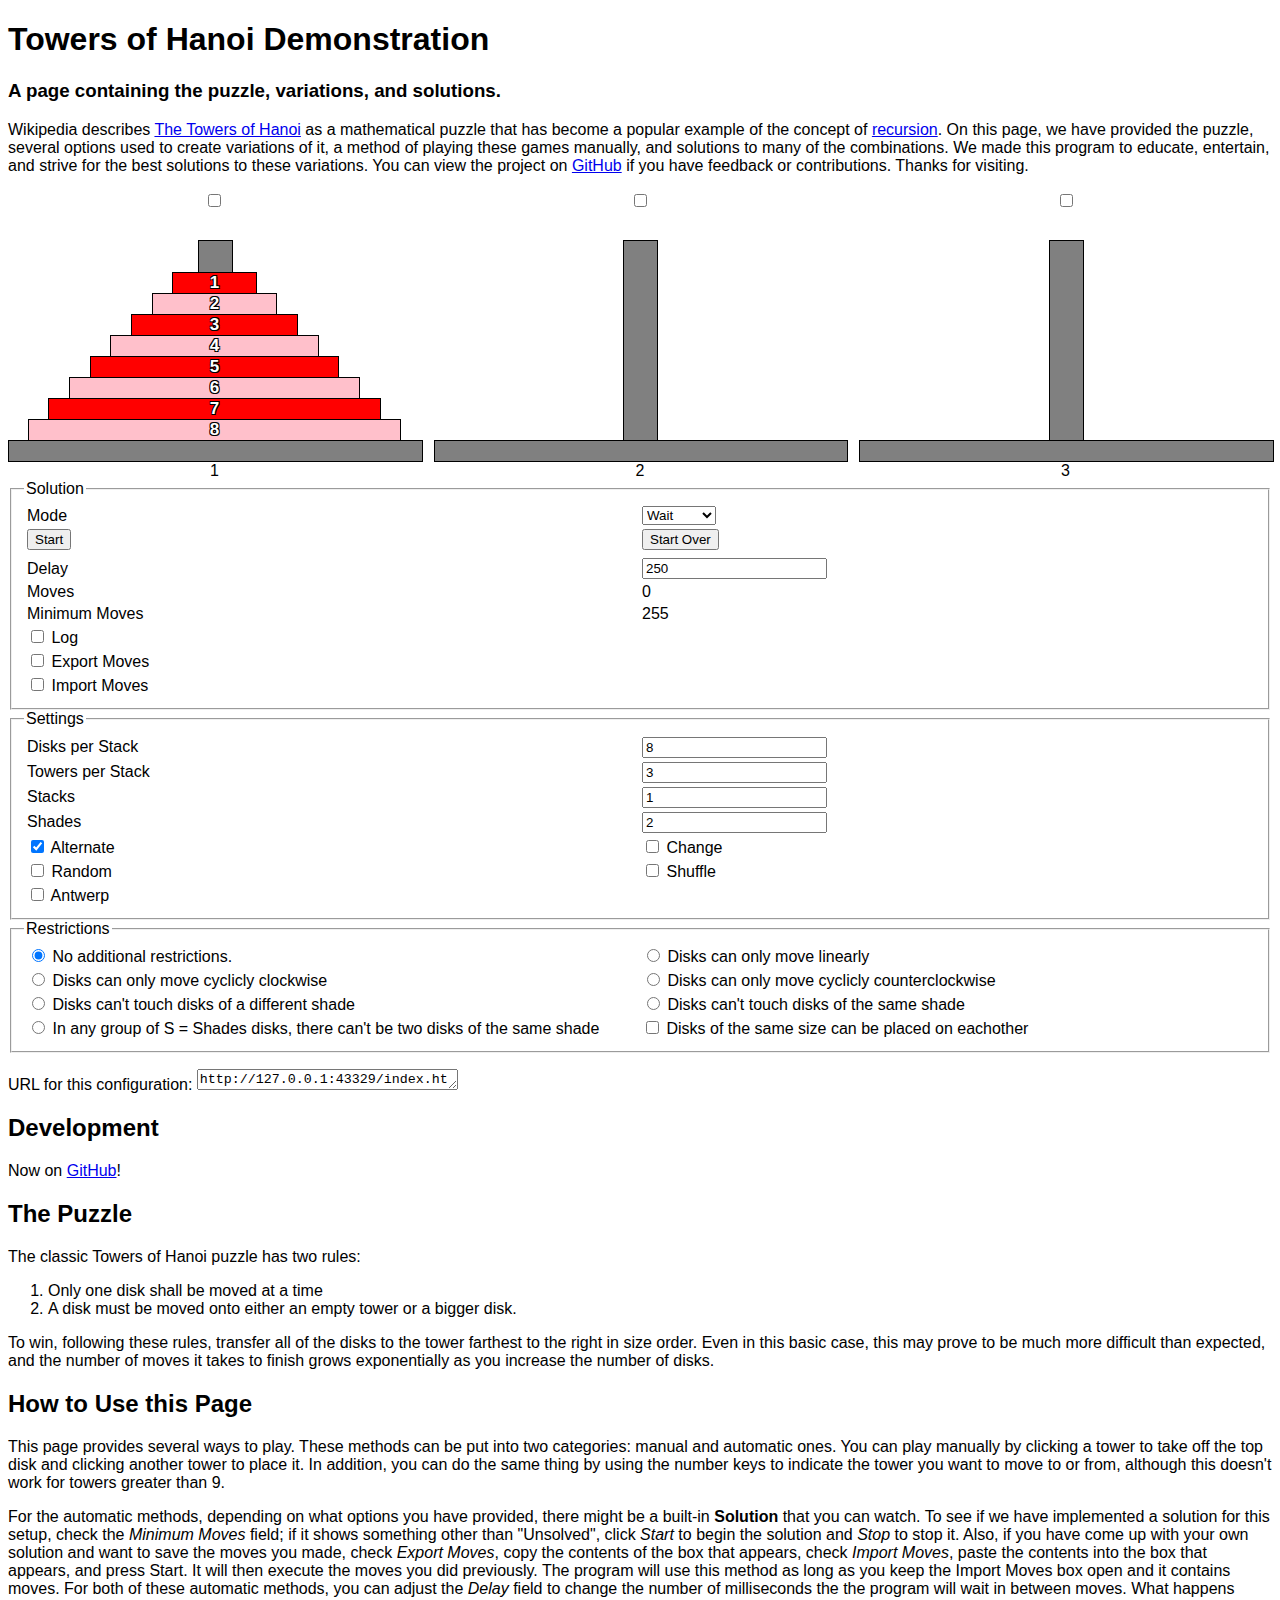
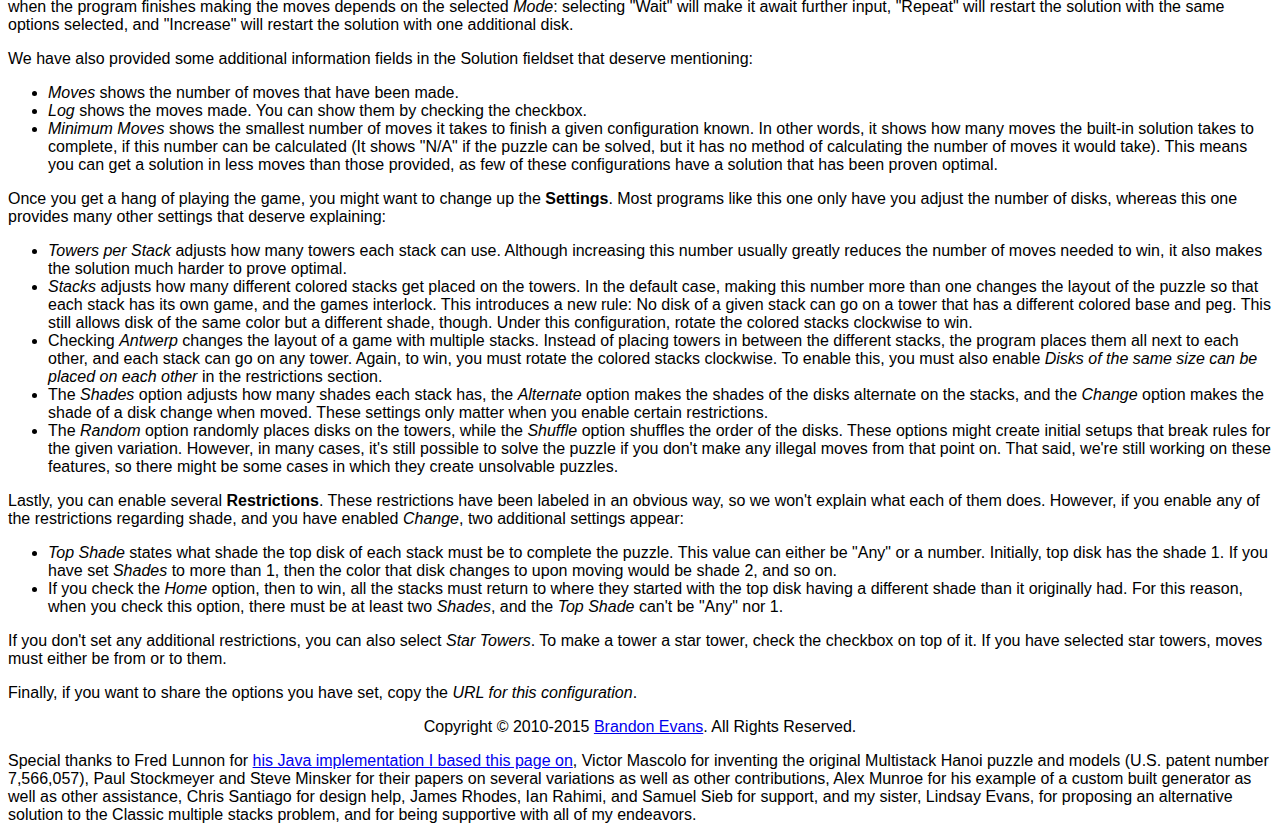
<file: index.html>
<!DOCTYPE html PUBLIC "-//W3C//DTD XHTML 1.0 Transitional//EN"
"http://www.w3.org/TR/xhtml1/DTD/xhtml1-transitional.dtd">
<html xmlns="http://www.w3.org/1999/xhtml">
<head>
<title>Towers of Hanoi Demonstration</title>
<meta name="description" content="A page containing the puzzle, variations, and
solutions." />
<meta name="keywords" content="tower, towers, of, hanoi, puzzle, variation,
variations, solution, solutions, disk, disks, stack, stacks" />
<meta name="author" content="Brandon Evans" />
<meta http-equiv="Content-Type" content="application/xhtml+xml; charset=utf-8"
/>
<link href="style.css" rel="stylesheet" type="text/css" />
<script type="text/javascript" src="js/lib/base64.js"></script>
<script type="text/javascript" src="js/lib/jquery.js"></script>
<script type="text/javascript" src="js/lib/json2.js"></script>
<script type="text/javascript" src="js/lib/mobile.js"></script>
<script type="text/javascript" src="js/lib/sylvester.js"></script>
<script type="text/javascript" src="js/main.js"></script>
<script type="text/javascript" src="js/solve.js"></script>
</head>
<body>
<h1>Towers of Hanoi Demonstration</h1>
<h3>
    A page containing the puzzle, variations, and solutions.
</h3>
<p>
    Wikipedia describes <a href="http://en.wikipedia.org/wiki/Tower_of_Hanoi"
    target="_blank">The Towers of Hanoi</a> as a mathematical puzzle that has
    become a popular example of the concept of <a
    href="http://en.wikipedia.org/wiki/Recursion_(computer_science)"
    target="_blank">recursion</a>. On this page, we have provided the puzzle,
    several options used to create variations of it, a method of playing these
    games manually, and solutions to many of the combinations. We made this
    program to educate, entertain, and strive for the best solutions to these
    variations. You can view the project on
	<a href="https://github.com/BrandonE/hanoi" target="_blank">GitHub</a> if
    you have feedback or contributions. Thanks for visiting.
</p>
<div class="yesscript" style="display: none">
    <div id="towers"></div>
    <div style="clear: both"></div>
    <fieldset>
        <legend>Solution</legend>
        <table>
            <tr>
                <td width="50%"><label for="mode">Mode</label></td>
                <td width="50%">
                    <select id="mode">
                        <option>Wait</option>
                        <option>Repeat</option>
                        <option>Increase</option>
                    </select>
                </td>
            </tr>
            <tr>
                <td>
                    <input type="button" id="switch" value="Start" />
                </td>
                <td>
                    <input type="button" id="startover" value="Start Over" />
                </td>
            </tr>
            <tr>
                <td>
                    <div class="stopped">
                        <input type="button" id="undo" value="Undo" />
                    </div>
                </td>
                <td>
                    <div class="stopped">
                        <input type="button" id="redo" value="Redo" />
                    </div>
                </td>
            </tr>
            <tr>
                <td><label for="delay">Delay</label></td>
                <td>
                    <input type="text" id="delay" />
                </td>
            </tr>
            <tr>
                <td>Moves</td>
                <td>
                    <span id="moves"></span>
                </td>
            </tr>
            <tr>
                <td>Minimum Moves</td>
                <td>
                    <span id="minimum"></span>
                </td>
            </tr>
            <tr>
                <td>
                    <input type="checkbox" id="showlog" />
                    <label for="showlog">Log</label>
                </td>
                <td>
                    <textarea id="log" rows="5" cols="30" readonly="readonly"
                    style="display: none"></textarea>
                </td>
            </tr>
            <tr>
                <td>
                    <input type="checkbox" id="showexport" />
                    <label for="showexport">Export Moves</label>
                </td>
                <td>
                    <textarea id="export" rows="1" cols="30"
                    readonly="readonly" style="display: none"></textarea>
                </td>
            </tr>
            <tr>
                <td>
                    <input type="checkbox" id="showimport" />
                    <label for="showimport">Import Moves</label>
                </td>
                <td>
                    <textarea id="import" rows="1" cols="30"
                    style="display: none"></textarea>
                </td>
            </tr>
        </table>
    </fieldset>
    <fieldset>
        <legend>Settings</legend>
        <table>
            <tr>
                <td width="50%"><label for="disks">Disks per Stack</label></td>
                <td width="50%">
                    <input type="text" id="disks" />
                </td>
            </tr>
            <tr class="antwerp">
                <td><label for="per">Towers per Stack</label></td>
                <td>
                    <input type="text" id="per" />
                </td>
            </tr>
            <tr class="antwerp">
                <td><label for="stacks">Stacks</label></td>
                <td>
                    <input type="text" id="stacks" />
                </td>
            </tr>
            <tr>
                <td><label for="shades">Shades</label></td>
                <td>
                    <input type="text" id="shades" />
                </td>
            </tr>
            <tr class="shade">
                <td><label for="top">Top Shade</label></td>
                <td>
                    <select id="top">
                        <option>Any</option>
                    </select>
                </td>
            </tr>
            <tr>
                <td>
                    <input type="checkbox" id="alternate" />
                    <label for="alternate">Alternate</label>
                </td>
                <td>
                    <input type="checkbox" id="change" />
                    <label for="change">Change</label>
                </td>
            </tr>
            <tr>
                <td>
                    <input type="checkbox" id="random" />
                    <label for="random">Random</label>
                </td>
                <td>
                    <input type="checkbox" id="shuffle" />
                    <label for="shuffle">Shuffle</label>
                </td>
            </tr>
            <tr>
                <td>
                    <input type="checkbox" id="antwerp" />
                    <label for="antwerp">Antwerp</label>
                </td>
                <td class="shade">
                    <input type="checkbox" id="home" />
                    <label for="home">Home</label>
                </td>
            </tr>
        </table>
    </fieldset>
    <fieldset>
        <legend>Restrictions</legend>
        <table>
            <tr>
                <td width="50%">
                    <input type="radio" name="restriction" id="none"
                    value="none" />
                    <label for="none">No additional restrictions.</label>
                </td>
                <td width="50%">
                    <input type="radio" name="restriction" id="linear"
                    value="linear" /> <label for="linear">Disks can only move
                    linearly</label>
                </td>
            </tr>
            <tr>
                <td>
                    <input type="radio" name="restriction" id="clock"
                    value="clock" /> <label for="clock">Disks can only move
                    cyclicly clockwise</label>
                </td>
                <td>
                    <input type="radio" name="restriction" id="counter"
                    value="counter" /> <label for="counter">Disks can only move
                    cyclicly counterclockwise</label>
                </td>
            </tr>
            <tr>
                <td>
                    <input type="radio" name="restriction" id="different"
                    value="different" /> <label for="different">Disks can't
                    touch disks of a different shade</label>
                </td>
                <td>
                    <input type="radio" name="restriction" id="same"
                    value="same" /> <label for="same">Disks can't touch disks
                    of the same shade</label>
                </td>
            </tr>
            <tr>
                <td>
                    <input type="radio" name="restriction" id="group"
                    value="group" /> <label for="group">In any group of S =
                    Shades disks, there can't be two disks of the same
                    shade</label>
                </td>
                <td>
                    <input type="checkbox" id="size" />
                    <label for="size">Disks of the same size can be placed on
                    eachother</label>
                </td>
            </tr>
        </table>
    </fieldset>
    <p>
        URL for this configuration: <textarea id="configuration" rows="1"
        cols="30"></textarea>
    </p>
    <h2>Development</h2>
    Now on
	<a href="https://github.com/BrandonE/hanoi" target="_blank">GitHub</a>!
    <h2>The Puzzle</h2>
    <p>The classic Towers of Hanoi puzzle has two rules:</p>
    <ol>
        <li>Only one disk shall be moved at a time</li>
        <li>
            A disk must be moved onto either an empty tower or a bigger disk.
        </li>
    </ol>
    <p>
        To win, following these rules, transfer all of the disks to the tower
        farthest to the right in size order. Even in this basic case, this may
        prove to be much more difficult than expected, and the number of moves
        it takes to finish grows exponentially as you increase the number of
        disks.
    </p>
    <h2>How to Use this Page</h2>
    <p>
        This page provides several ways to play. These methods can be put into
        two categories: manual and automatic ones. You can play manually by
        clicking a tower to take off the top disk and clicking another tower to
        place it. In addition, you can do the same thing by using the number
        keys to indicate the tower you want to move to or from, although this
        doesn't work for towers greater than 9.
    </p>
    <p>
        For the automatic methods, depending on what options you have provided,
        there might be a built-in <b>Solution</b> that you can watch. To see if
        we have implemented a solution for this setup, check the <em>Minimum
        Moves</em> field; if it shows something other than "Unsolved", click
        <em>Start</em> to begin the solution and <em>Stop</em> to stop it.
        Also, if you have come up with your own solution and want to save the
        moves you made, check <em>Export Moves</em>, copy the contents of the
        box that appears, check <em>Import Moves</em>, paste the contents into
        the box that appears, and press Start. It will then execute the moves
        you did previously. The program will use this method as long as you
        keep the Import Moves box open and it contains moves. For both of these
        automatic methods, you can adjust the <em>Delay</em> field to change
        the number of milliseconds the the program will wait in between moves.
        What happens when the program finishes making the moves depends on the
        selected <em>Mode</em>: selecting "Wait" will make it await further
        input, "Repeat" will restart the solution with the same options
        selected, and "Increase" will restart the solution with one additional
        disk.
    </p>
    <p>
        We have also provided some additional information fields in the
        Solution fieldset that deserve mentioning:
    </p>
    <ul>
        <li><em>Moves</em> shows the number of moves that have been made.</li>
        <li>
            <em>Log</em> shows the moves made. You can show them by checking
            the checkbox.
        </li>
        <li>
            <em>Minimum Moves</em> shows the smallest number of moves it takes
            to finish a given configuration known. In other words, it shows how
            many moves the built-in solution takes to complete, if this number
            can be calculated (It shows "N/A" if the puzzle can be solved, but
            it has no method of calculating the number of moves it would take).
            This means you can get a solution in less moves than those
            provided, as few of these configurations have a solution that has
            been proven optimal.
        </li>
    </ul>
    <p>
        Once you get a hang of playing the game, you might want to change up
        the <b>Settings</b>. Most programs like this one only have you adjust
        the number of disks, whereas this one provides many other settings that
        deserve explaining:
    </p>
    <ul>
        <li>
            <em>Towers per Stack</em> adjusts how many towers each stack can
            use. Although increasing this number usually greatly reduces the
            number of moves needed to win, it also makes the solution much
            harder to prove optimal.
        </li>
        <li>
            <em>Stacks</em> adjusts how many different colored stacks get
            placed on the towers. In the default case, making this number more
            than one changes the layout of the puzzle so that each stack has
            its own game, and the games interlock. This introduces a new rule:
            No disk of a given stack can go on a tower that has a
            different colored base and peg. This still allows disk of the same
            color but a different shade, though. Under this configuration,
            rotate the colored stacks clockwise to win.
        </li>
        <li>
            Checking <em>Antwerp</em> changes the layout of a game with
            multiple stacks. Instead of placing towers in between the different
            stacks, the program places them all next to each other, and each
            stack can go on any tower. Again, to win, you must rotate the
            colored stacks clockwise. To enable this, you must also enable
            <em>Disks of the same size can be placed on each other</em> in the
            restrictions section.
        </li>
        <li>
            The <em>Shades</em> option adjusts how many shades each stack has,
            the <em>Alternate</em> option makes the shades of the disks
            alternate on the stacks, and the <em>Change</em> option makes the
            shade of a disk change when moved. These settings only matter when
            you enable certain restrictions.
        </li>
        <li>
            The <em>Random</em> option randomly places disks on the towers,
            while the <em>Shuffle</em> option shuffles the order of the disks.
            These options might create initial setups that break rules for the
            given variation. However, in many cases, it's still possible to
            solve the puzzle if you don't make any illegal moves from that
            point on. That said, we're still working on these features, so
            there might be some cases in which they create unsolvable puzzles.
        </li>
    </ul>
    <p>
        Lastly, you can enable several <b>Restrictions</b>. These restrictions
        have been labeled in an obvious way, so we won't explain what each of
        them does. However, if you enable any of the restrictions regarding
        shade, and you have enabled <em>Change</em>, two additional settings
        appear:
    </p>
    <ul>
        <li>
            <em>Top Shade</em> states what shade the top disk of each
            stack must be to complete the puzzle. This value can either be
            "Any" or a number. Initially, top disk has the shade 1. If you have
            set <em>Shades</em> to more than 1, then the color that disk
            changes to upon moving would be shade 2, and so on.
        </li>
        <li>
            If you check the <em>Home</em> option, then to win, all the stacks
            must return to where they started with the top disk having a
            different shade than it originally had. For this reason, when you
            check this option, there must be at least two <em>Shades</em>, and
            the <em>Top Shade</em> can't be "Any" nor 1.
        </li>
    </ul>
    <p>
        If you don't set any additional restrictions, you can also select
        <em>Star Towers</em>. To make a tower a star tower, check the checkbox
        on top of it. If you have selected star towers, moves must either be
        from or to them.
    </p>
    <p>
        Finally, if you want to share the options you have set, copy the
        <em>URL for this configuration</em>.
    </p>
</div>
<div class="noscript">
    <p style="text-align: center">
        <strong>In order to use this page, you must enable Javascript.</strong>
    </p>
</div>
<p style="text-align: center">
    Copyright &copy; 2010-2015 <a href="http://www.brandonevans.org/">Brandon
    Evans</a>. All Rights Reserved.
</p>
<p>
    Special thanks to Fred Lunnon for <a href="java/">his Java implementation I
    based this page on</a>, Victor Mascolo for inventing the original
    Multistack Hanoi puzzle and models (U.S. patent number 7,566,057), Paul
    Stockmeyer and Steve Minsker for their papers on several variations as well
    as other contributions, Alex Munroe for his example of a custom built
    generator as well as other assistance, Chris Santiago for design help,
    James Rhodes, Ian Rahimi, and Samuel Sieb for support, and my sister,
    Lindsay Evans, for proposing an alternative solution to the Classic
    multiple stacks problem, and for being supportive with all of my endeavors.
</p>
</body>
</html>
</file>
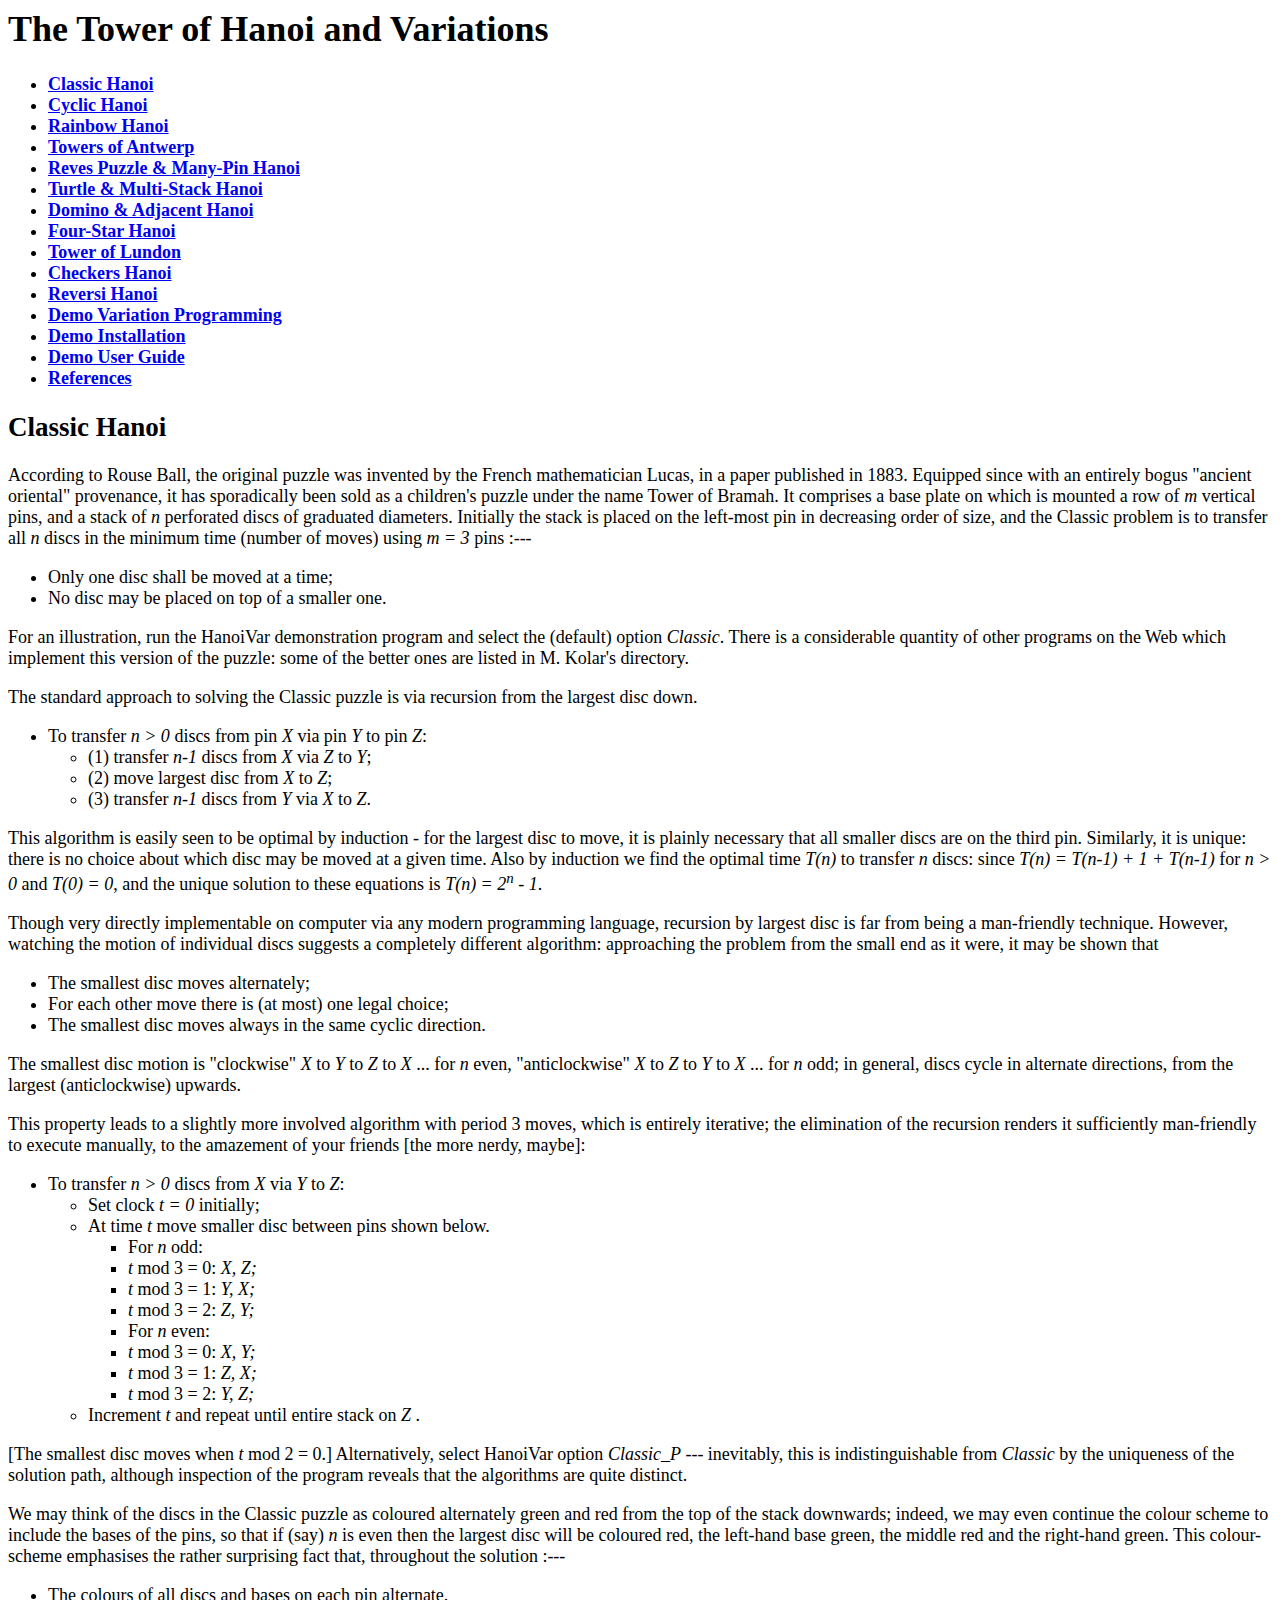
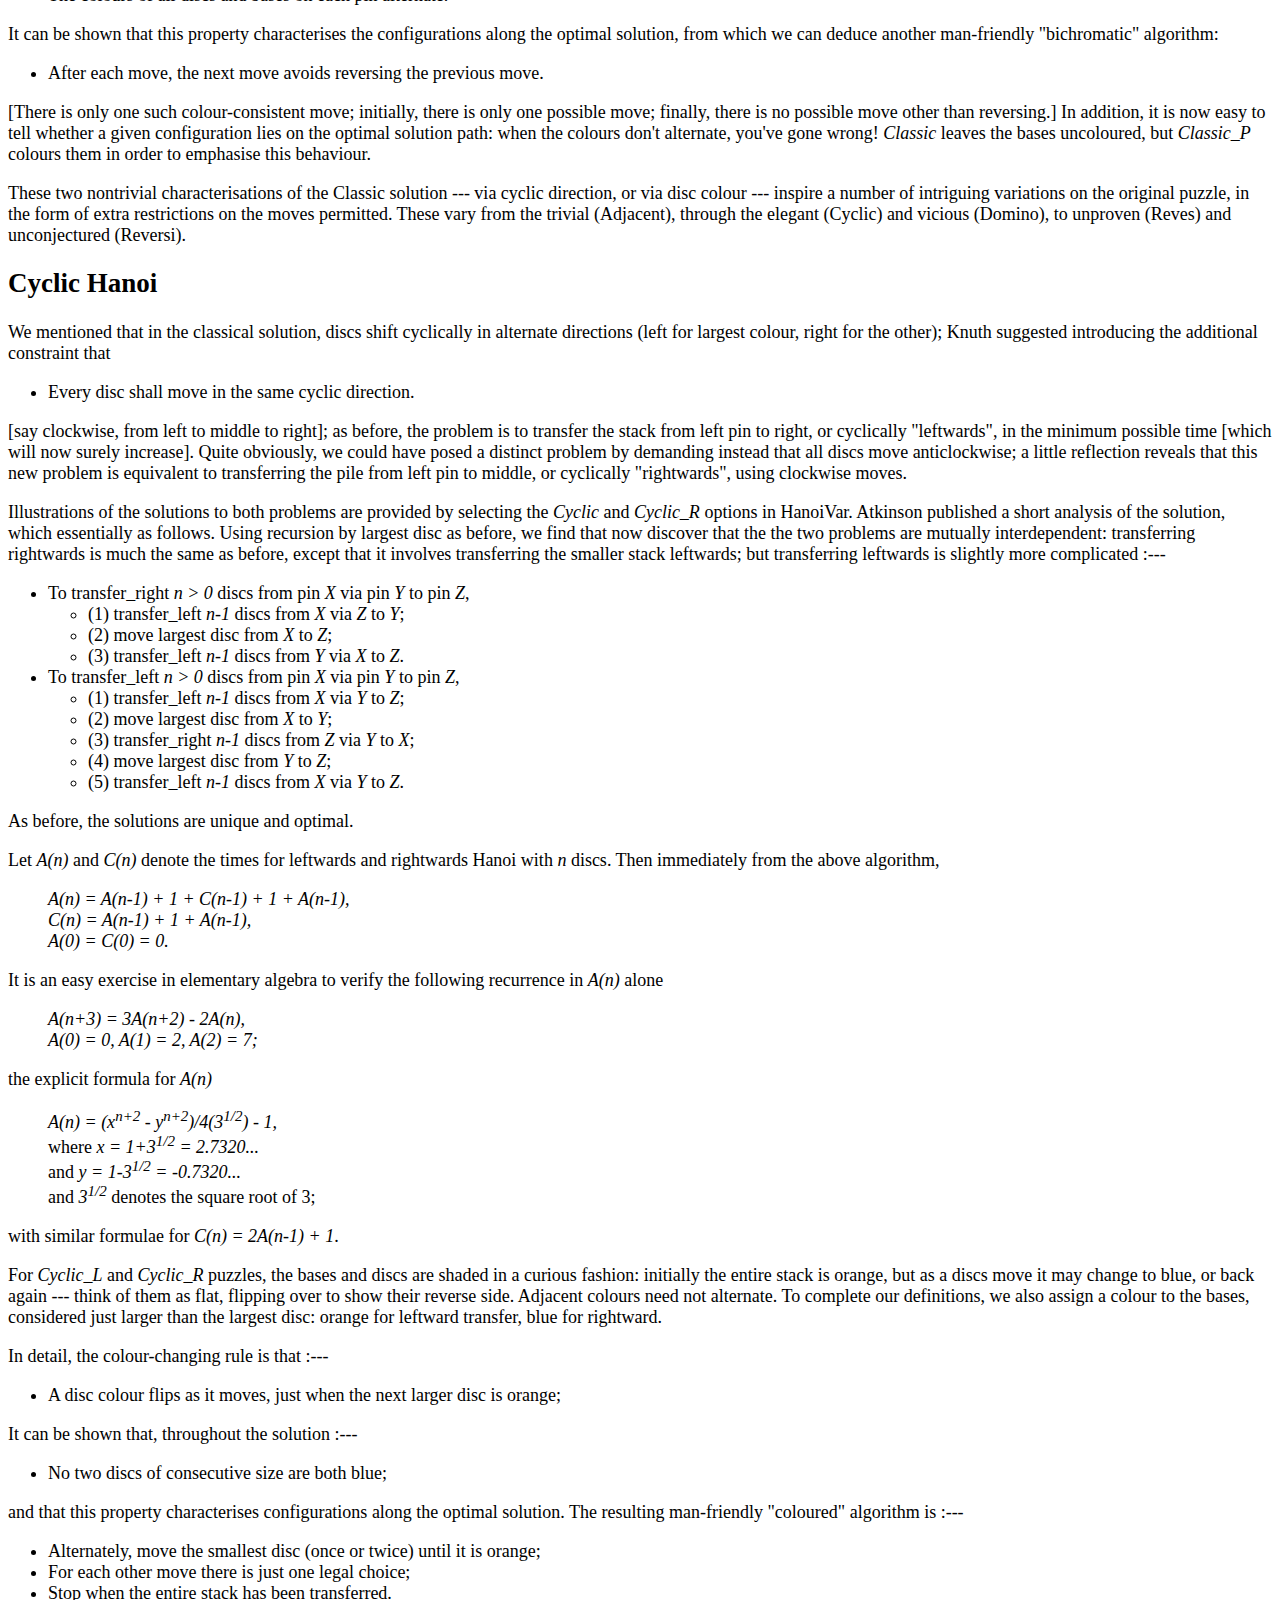
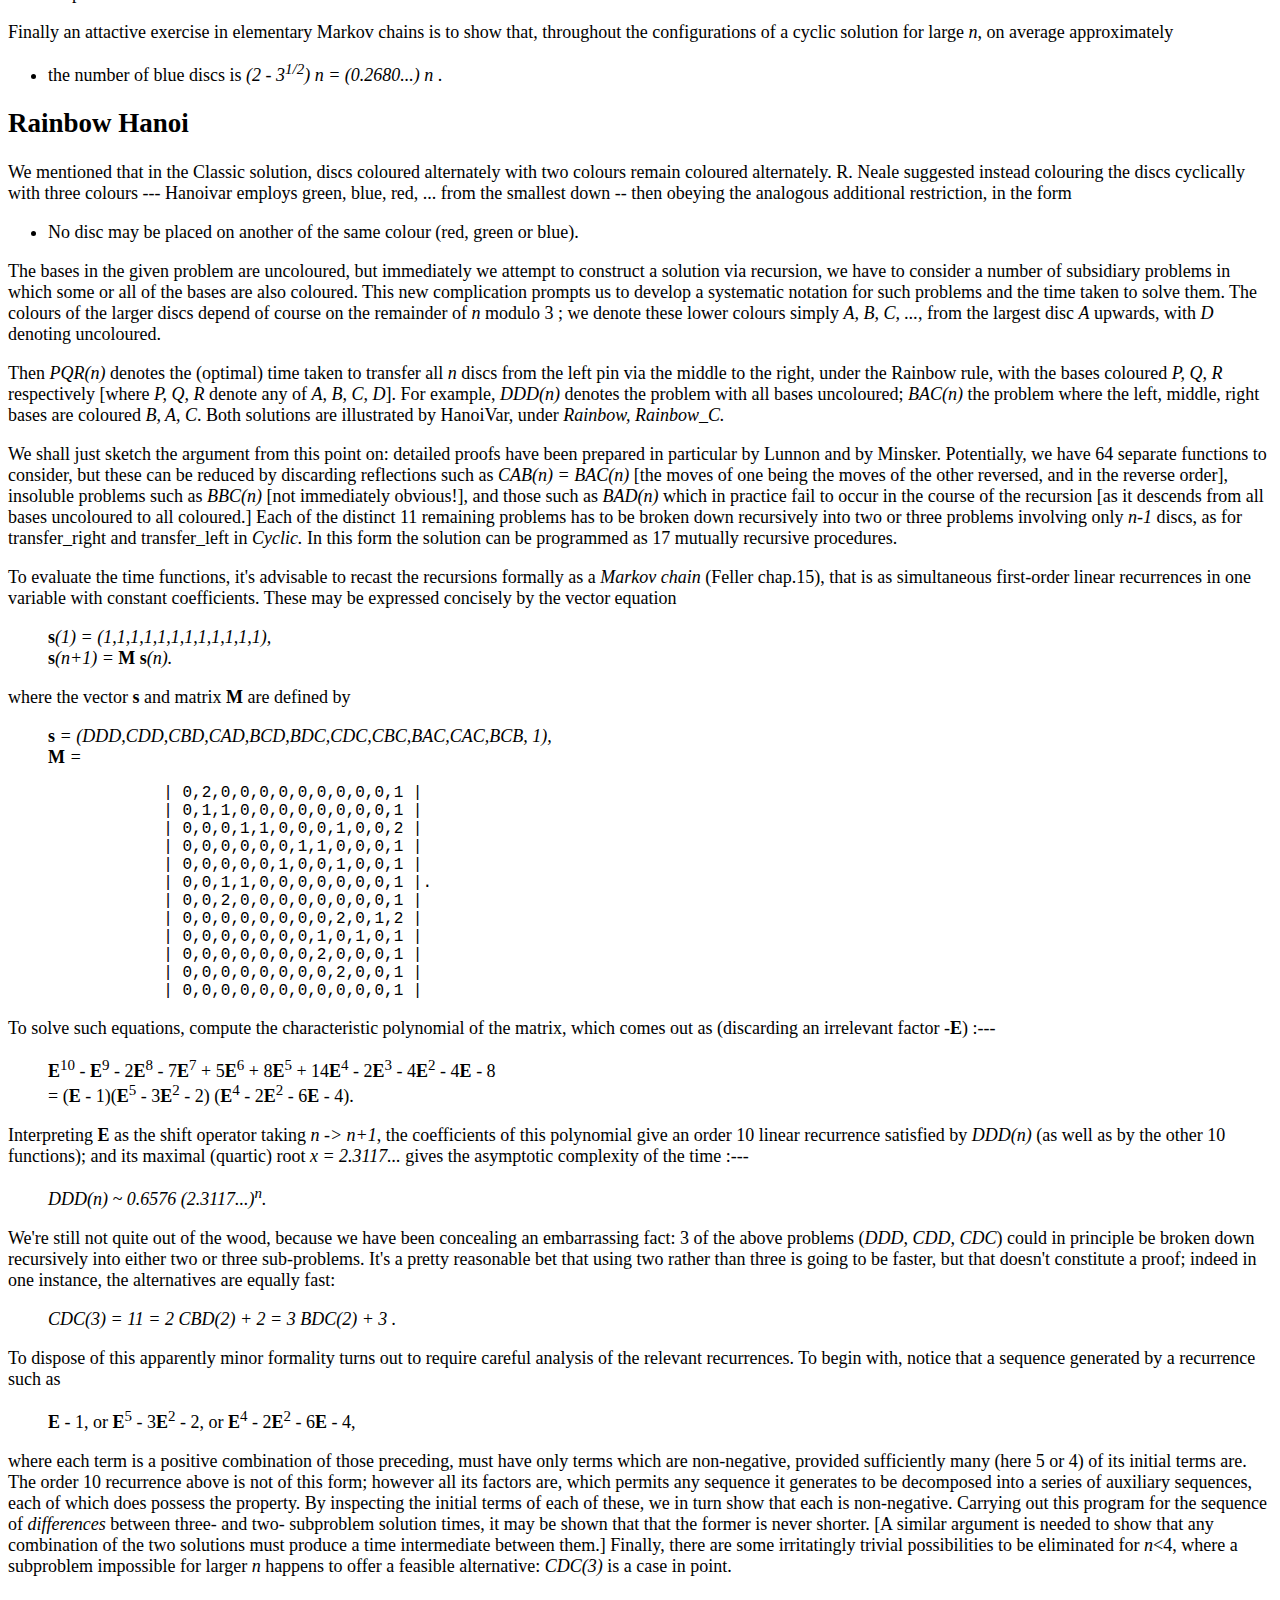
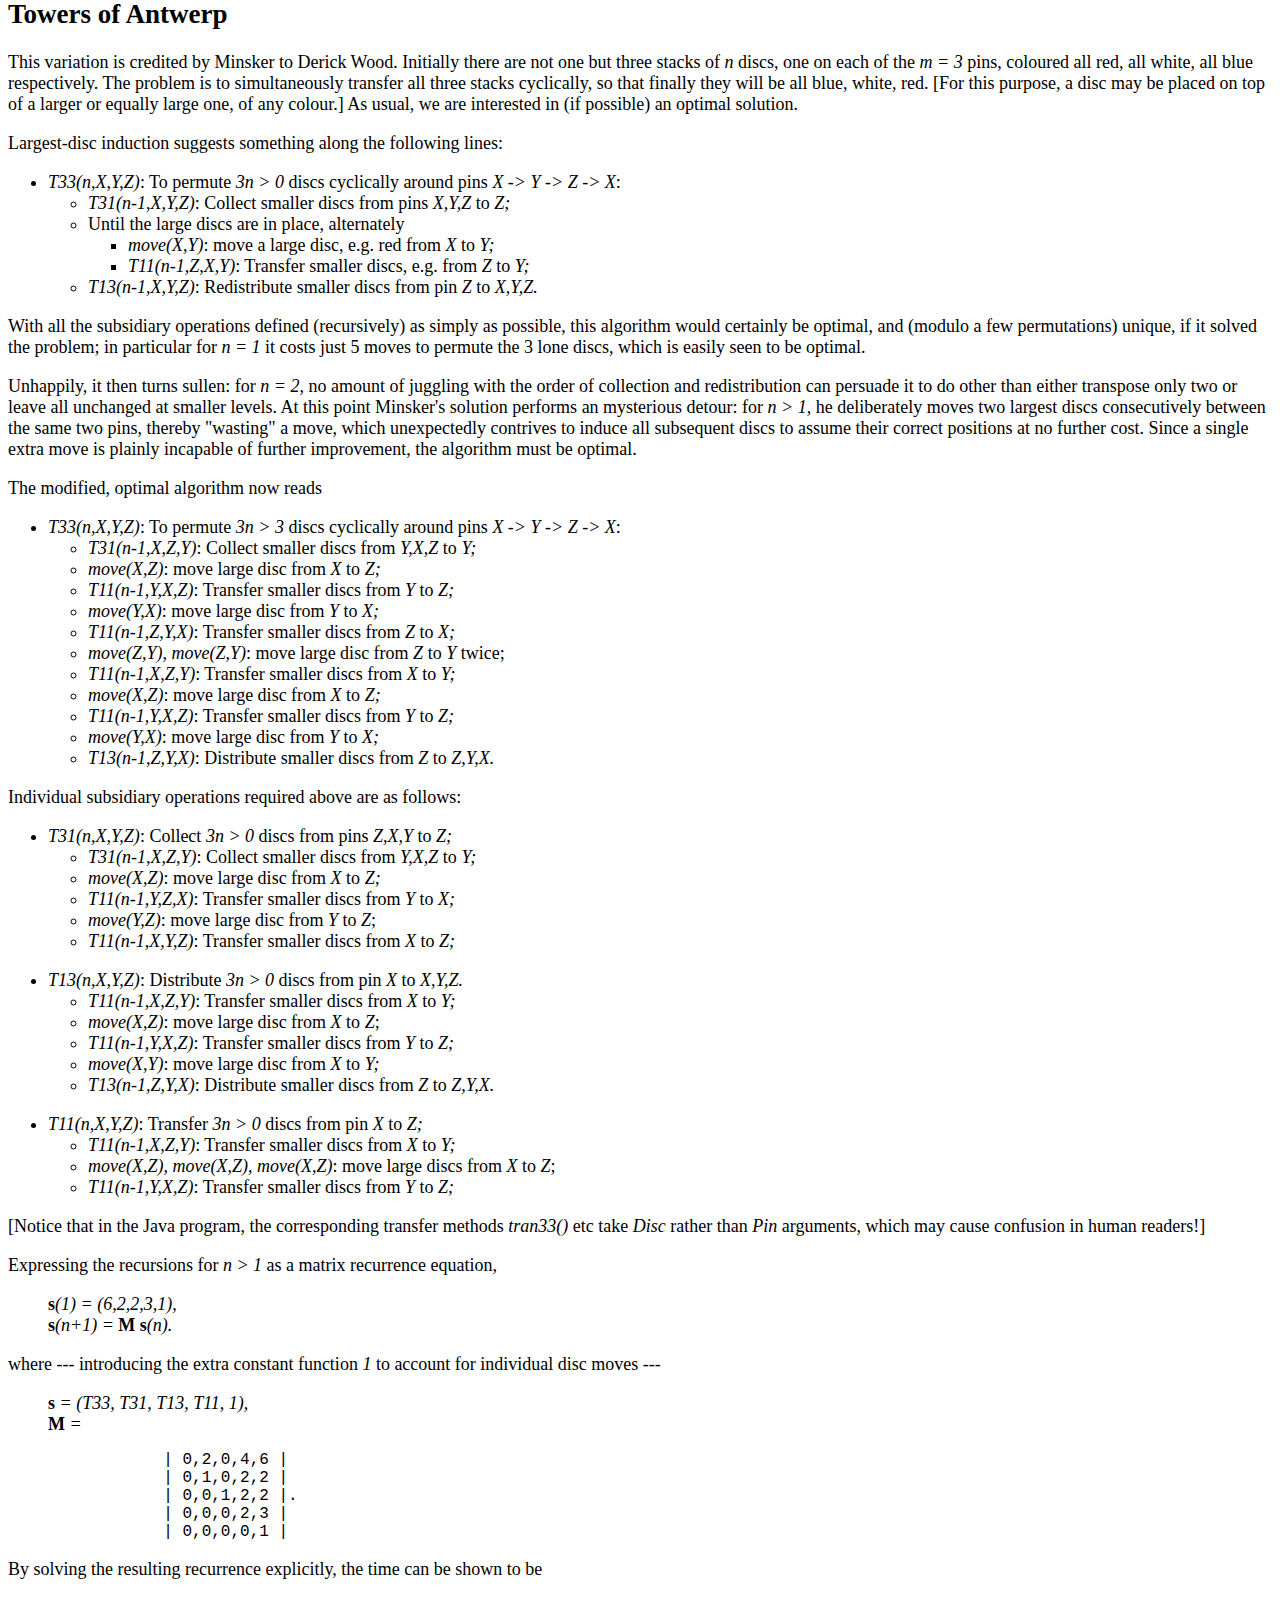
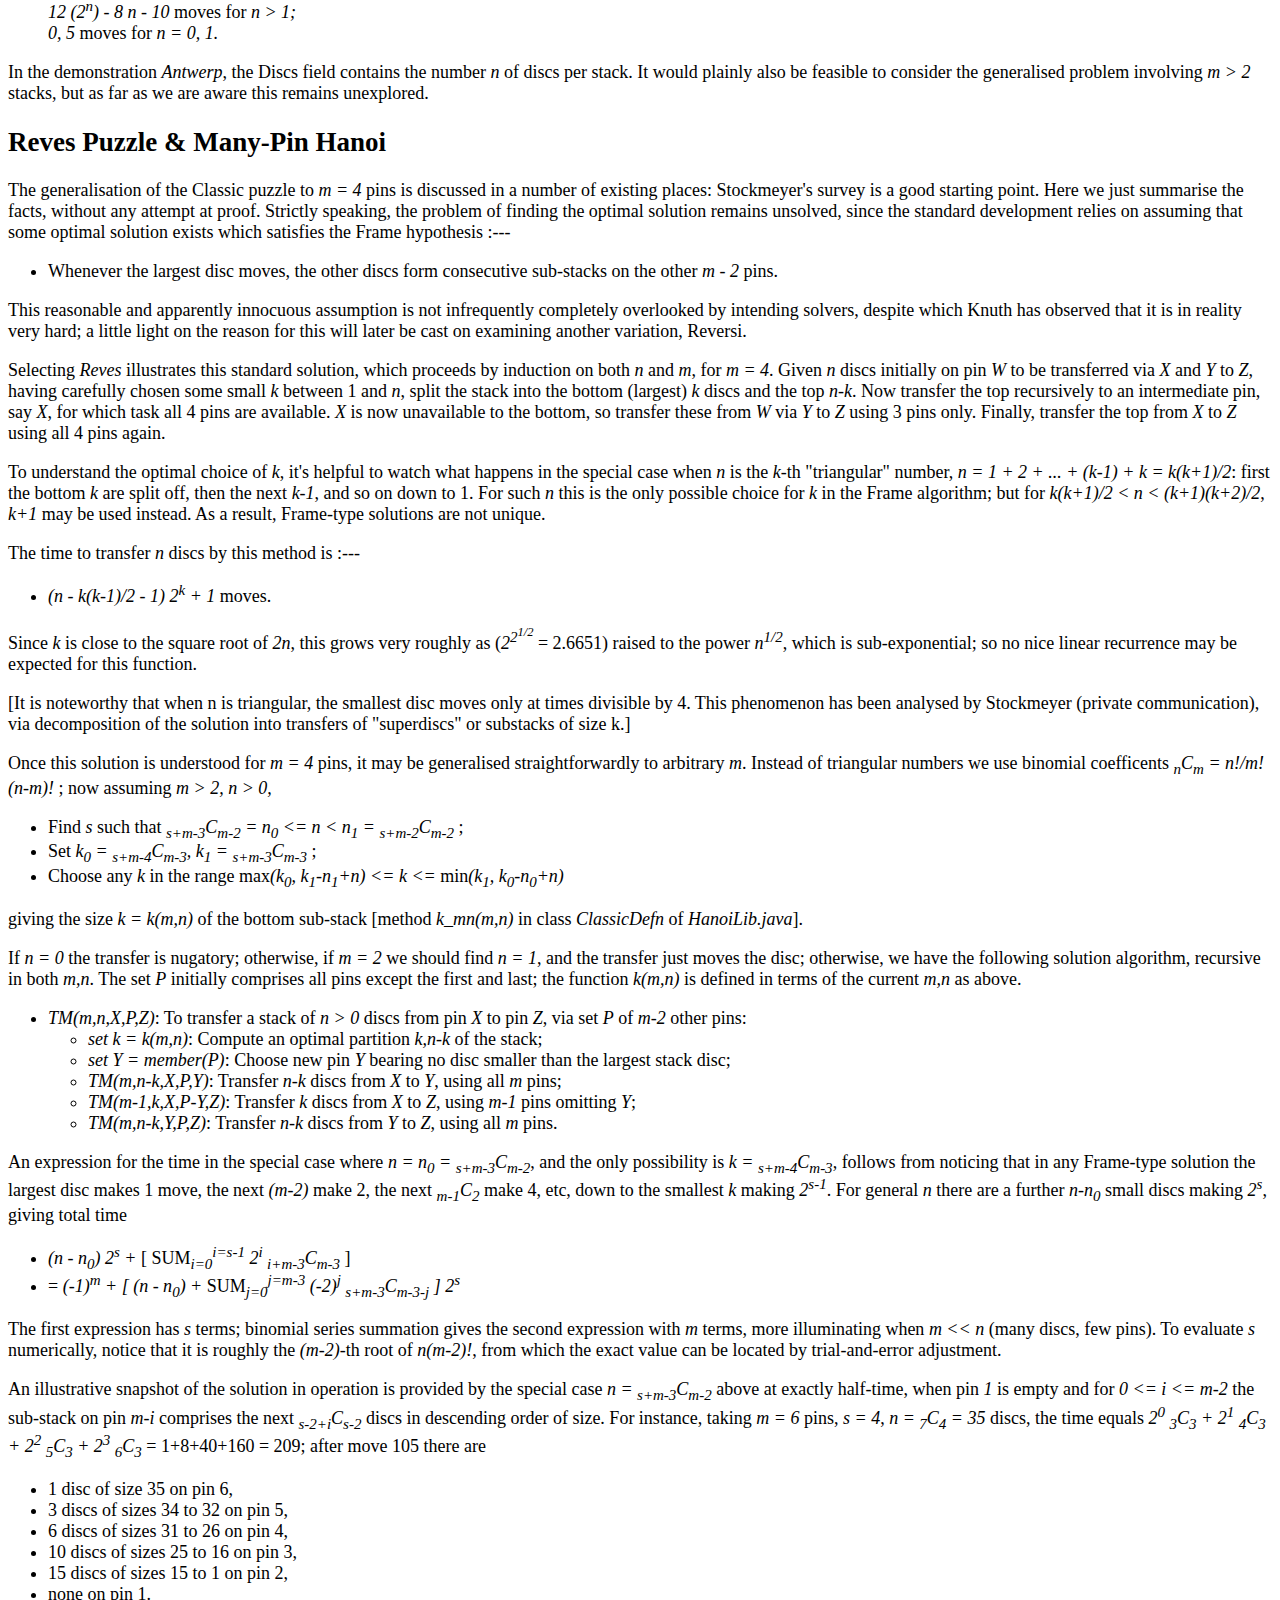
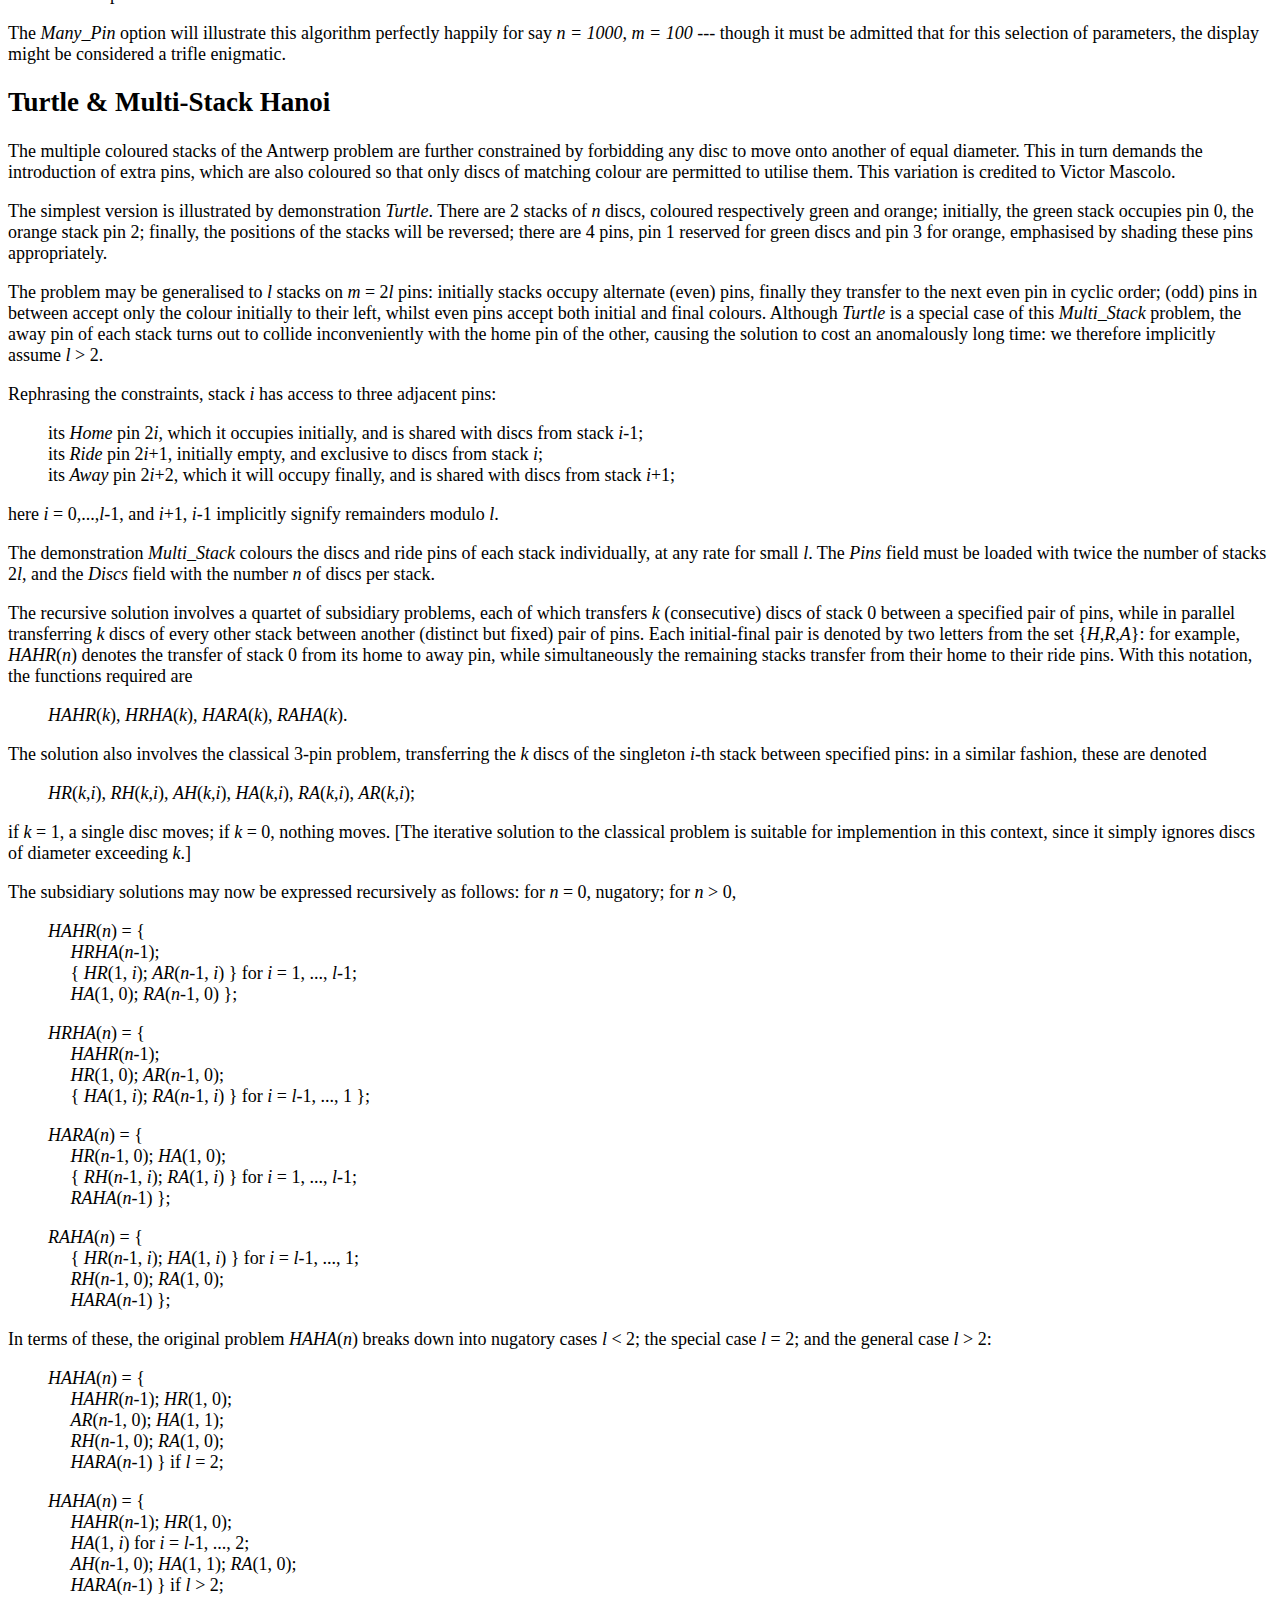
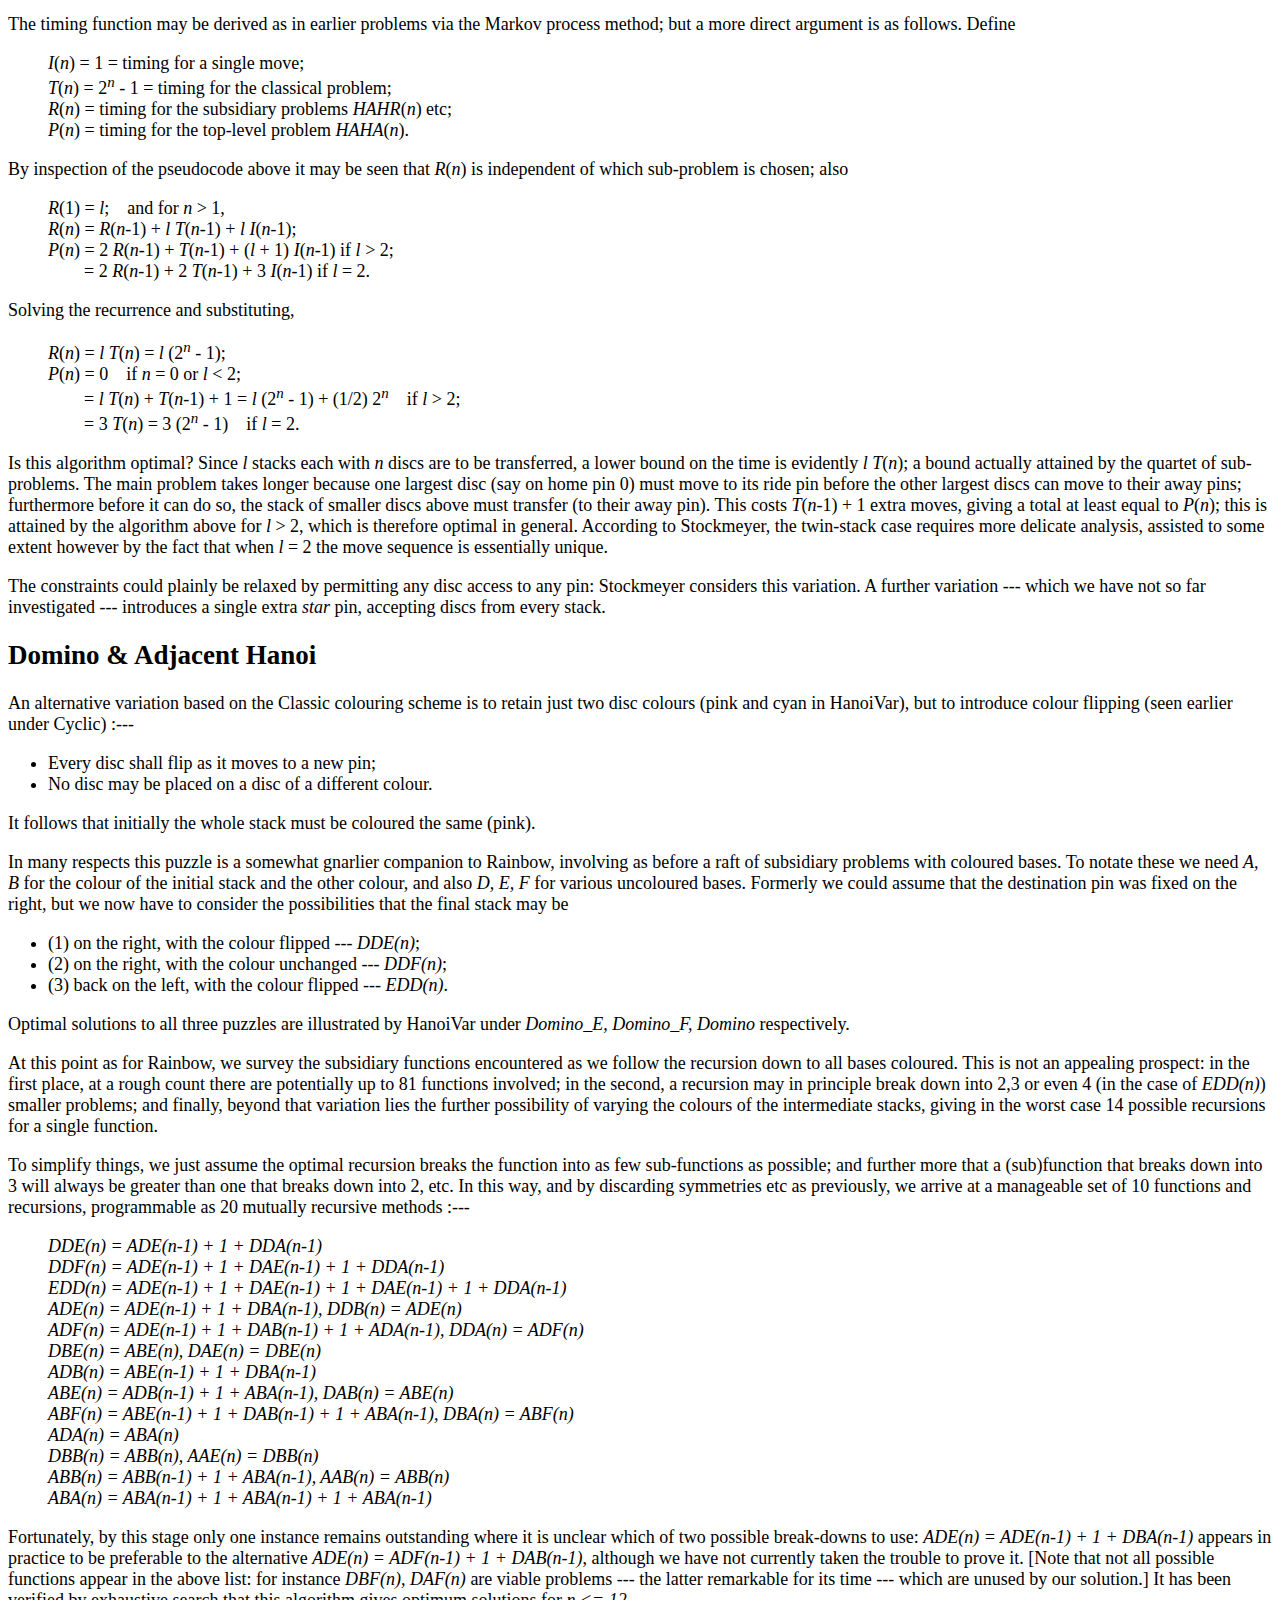
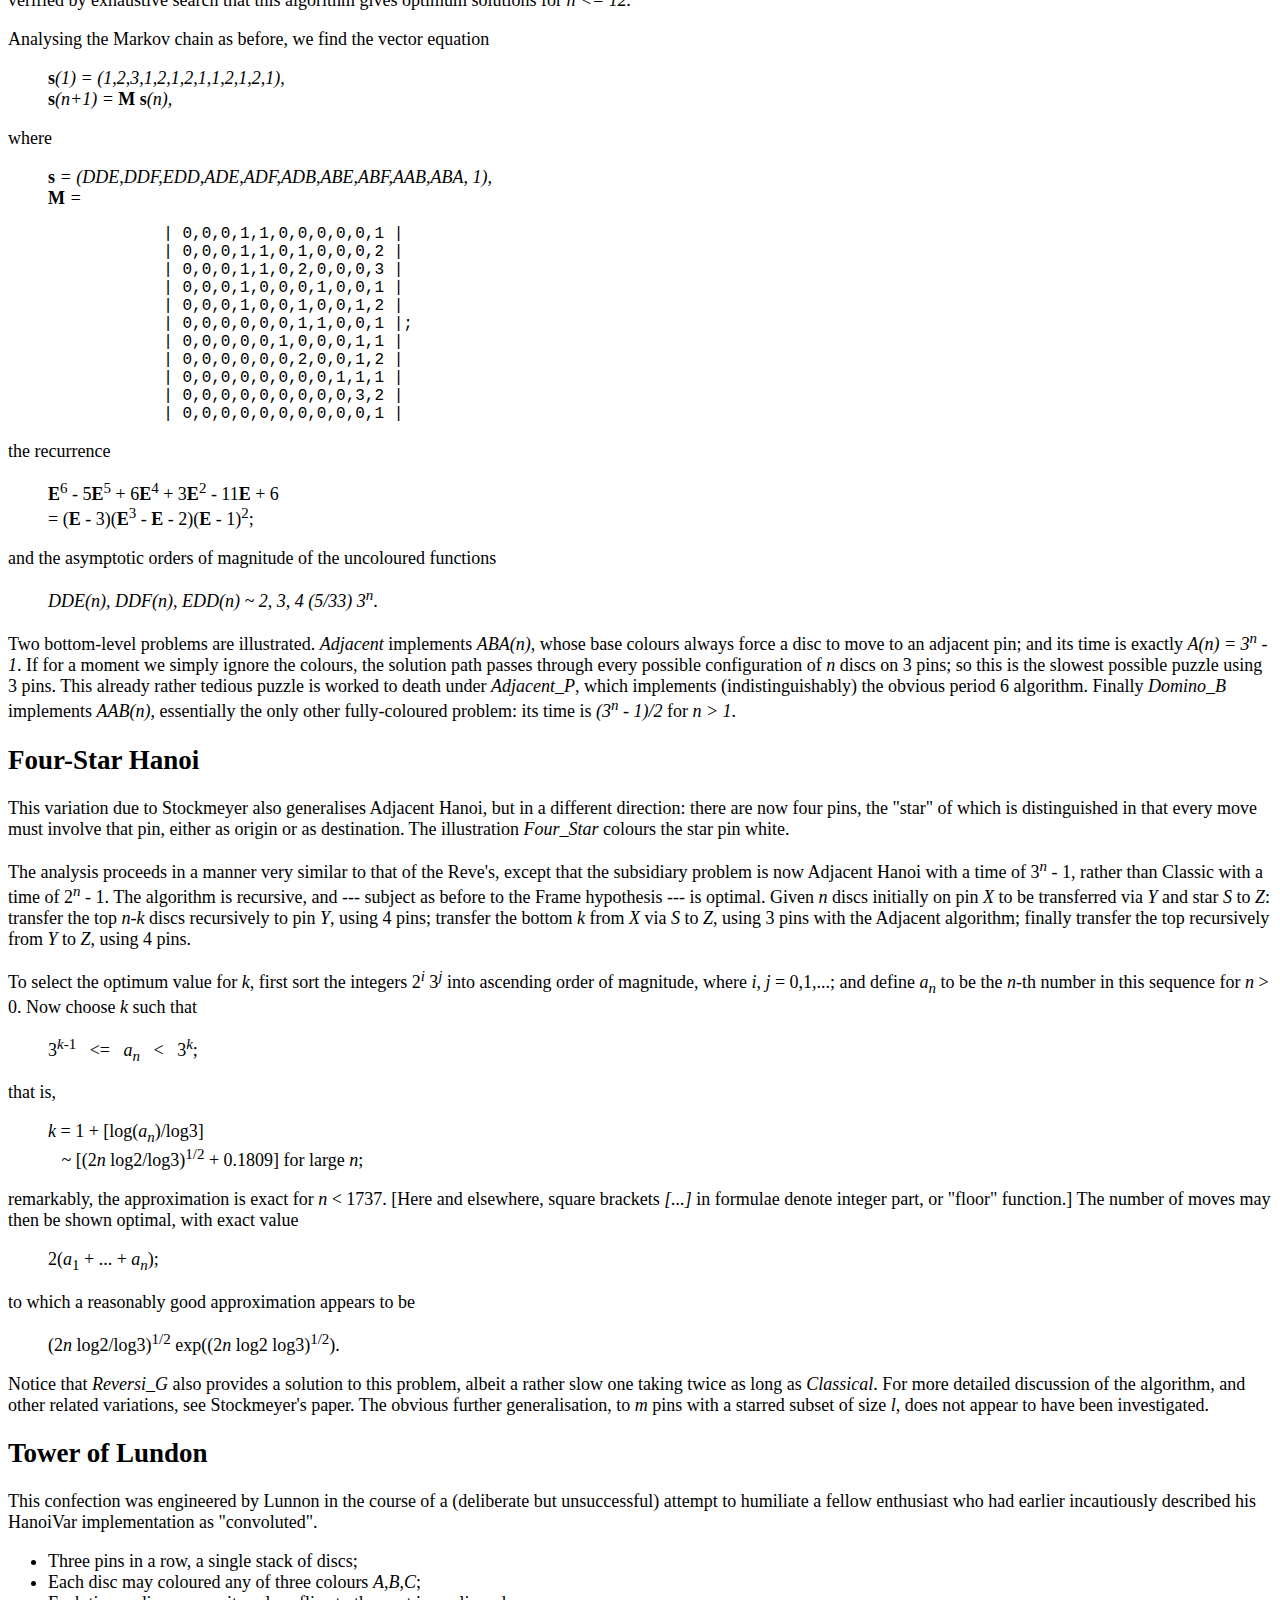
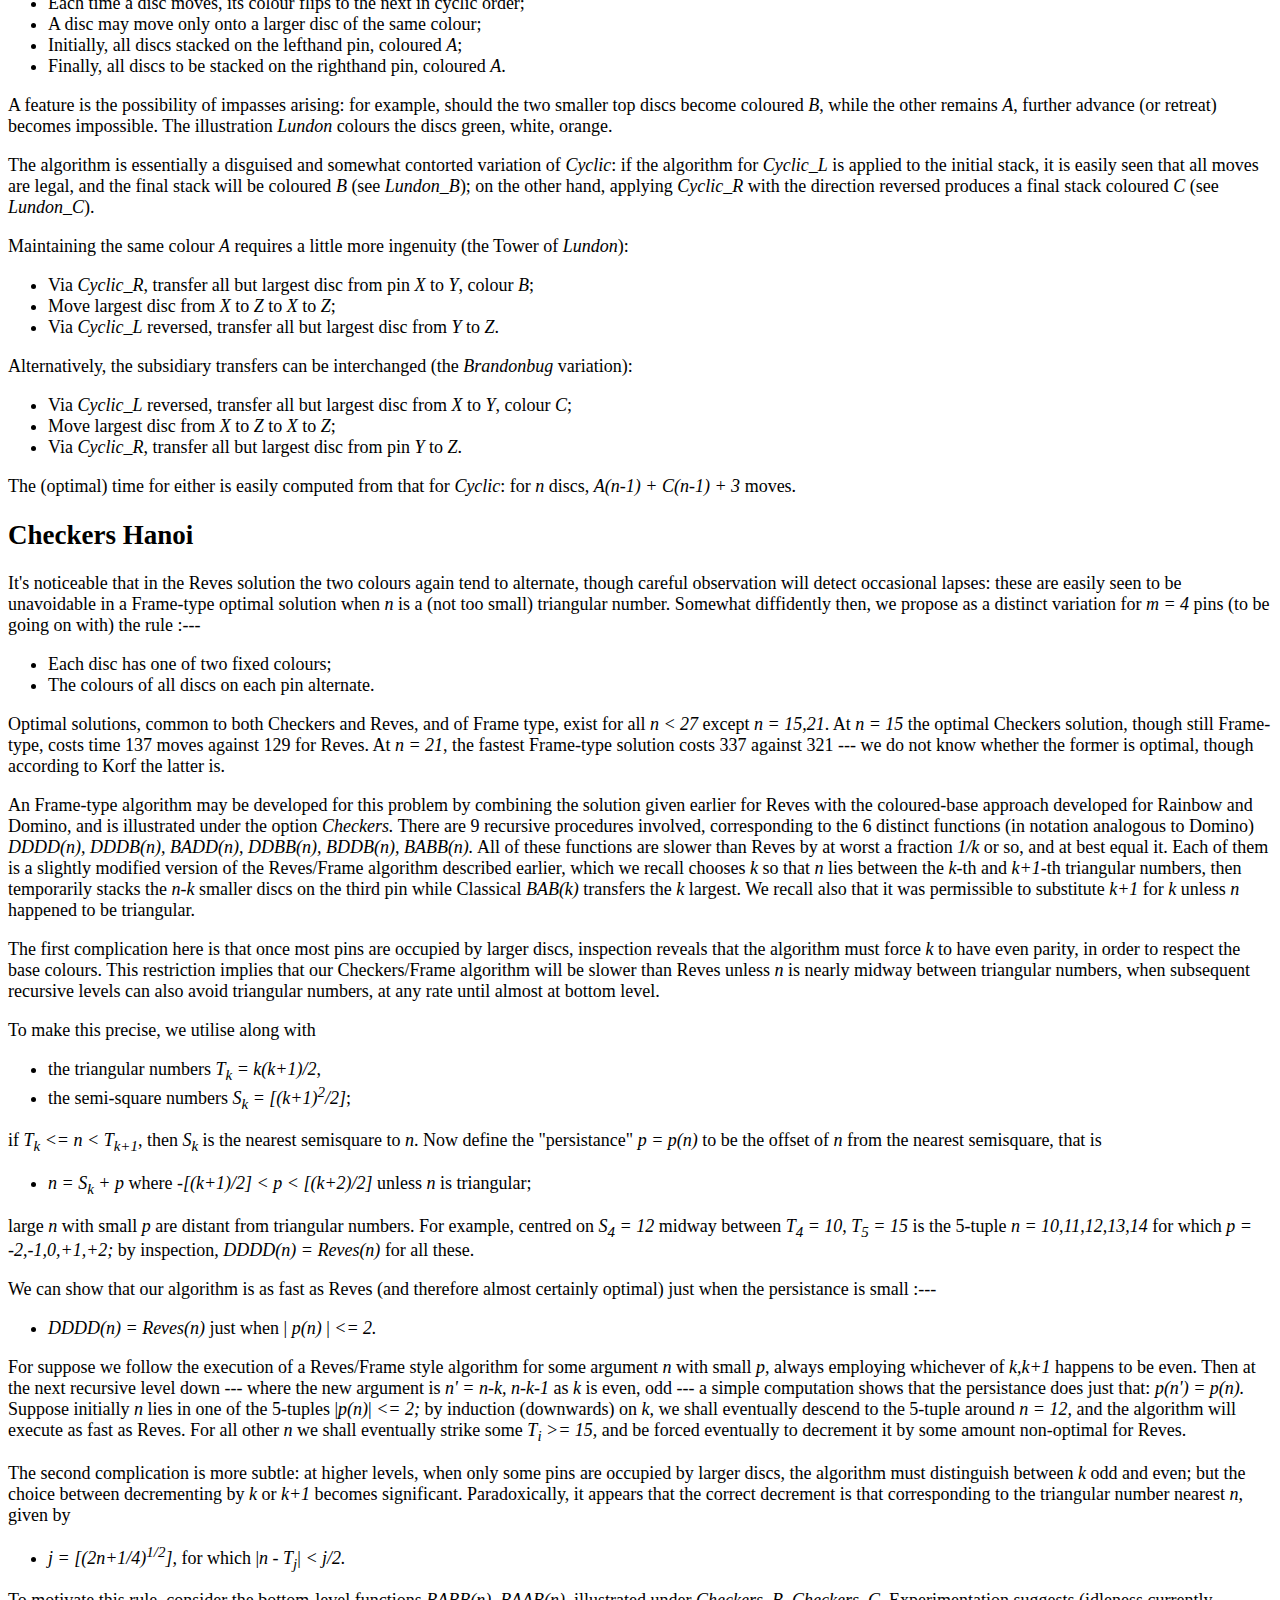
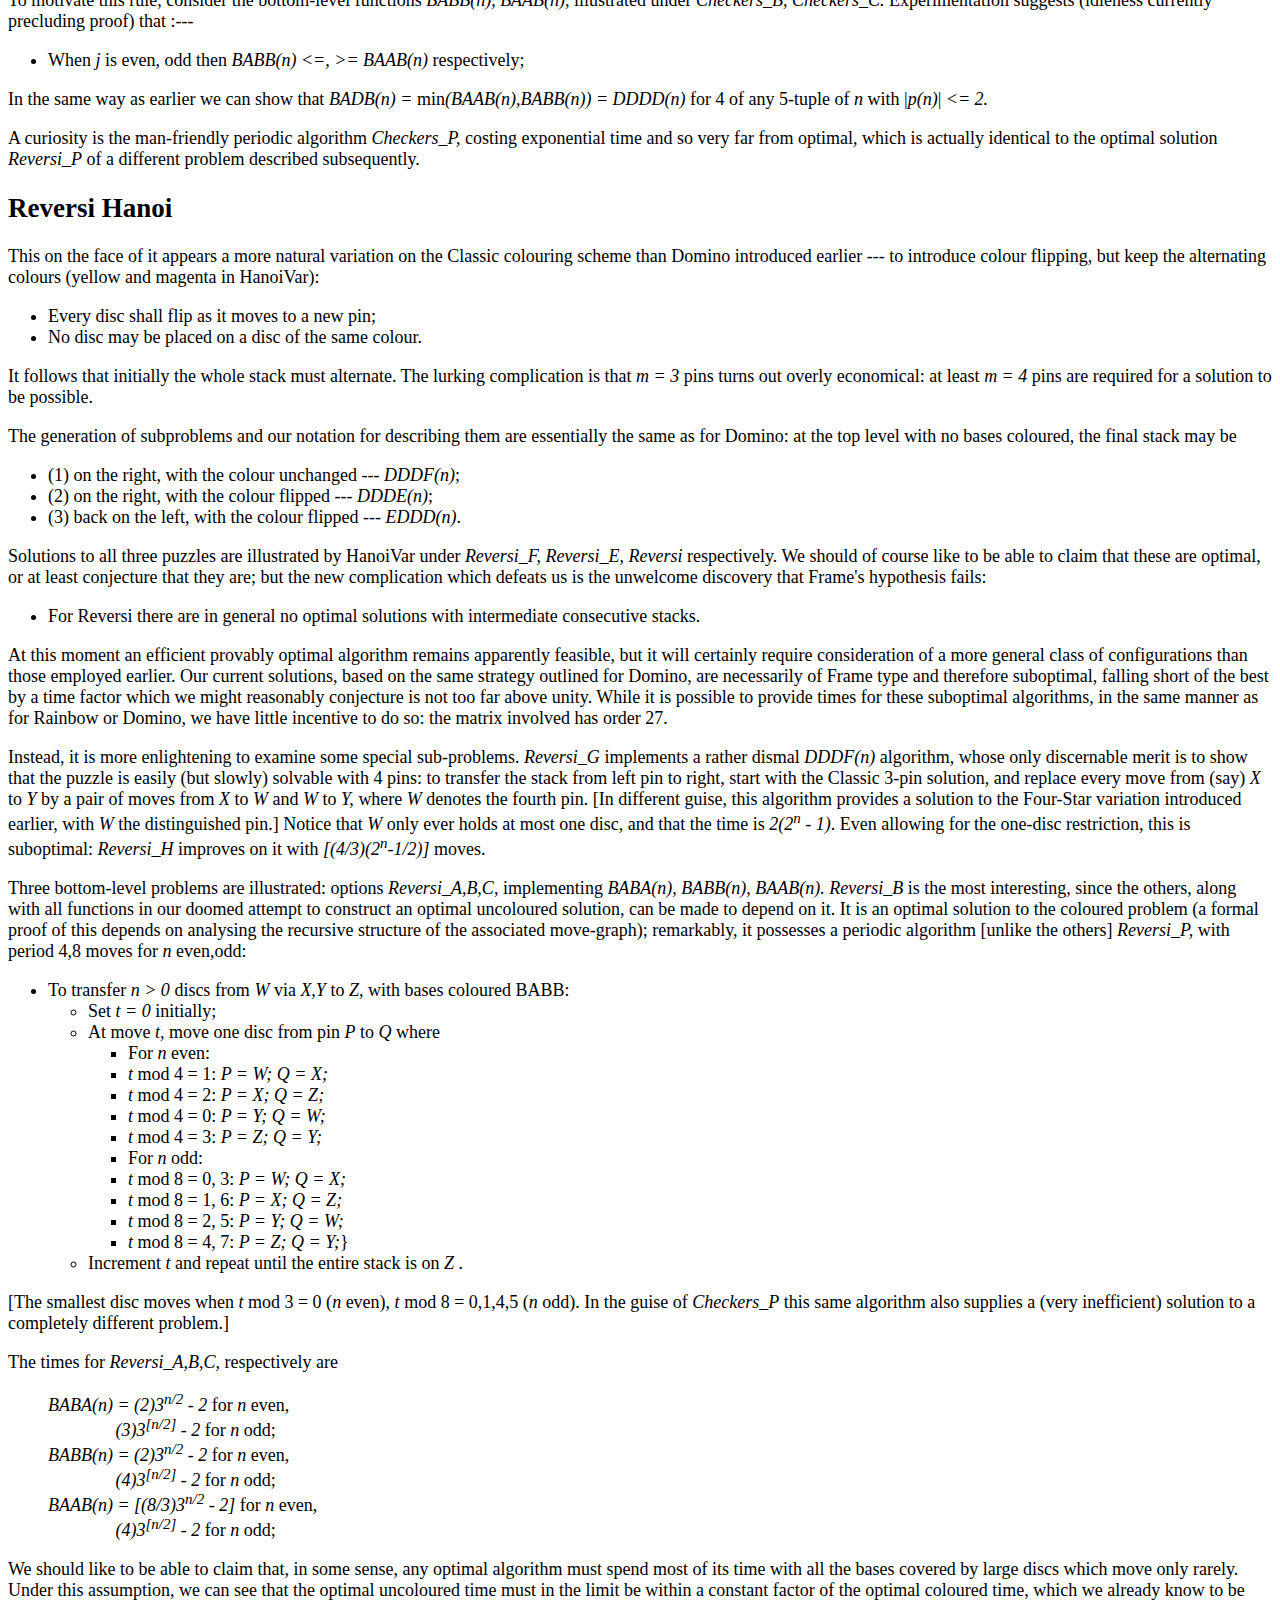
<file: java/index.html>
<HTML> <! HanoiDoc.html user guide to HanoiVar.java > 
<TITLE> Tower of Hanoi Variations (HanoiVar 16), W.F.Lunnon </TITLE> 
<TITLE> Comments, Corrections and Modifications (01/09/05) (31/05/06) (24/08/07) (04/06/08) (05/06/10) (29/08/10) 24/09/10 
  Maintain last update at end! 
  Colours of discs are specified: if changed in HanoiVar, must reconcile !! 
    [maybe just say "light" and "dark"] ?! 
  Define suboptimal solution as asymptotically same order of time as optimal. 
  Rainbow: no recursions; D(n) for DDD(n) etc? 11 -> complete 18 functions ?? 
   [was "Tricolour", "length" for "time" in hanoi1/2.tex.] See HanoiVar.txt 
  Antwerp: Case n = 1 in pseudocode? Generalise to m stacks on m pins? 
  Checkers: complete function list? 
  Domino: consider DBF,DAF,EAB,EAD(n) [complete, via PKS]? 
  Arbitrary initial/final configs. (Hinz), graph method. 
  Turtle: optimality proof m = 2; smallest-disc recursion ?? 
  Mention Stockmeyer's 4-pin Cyclic, Adjacent puzzles. 
  Sub-headings ?? Tables of times ?? 
  Mention bases uncoloured in demo, apart from Classic_P ?? 
  Reversi_B := proc (n) 
    if n mod 2 = 1 then 4*3^((n-1)/2) - 2 else 2*3^(n/2) - 2 fi end; 
</TITLE> 
<BODY> 
<FONT SIZE=4> <! Force 18pt for math expr: ignored by Int.Exp ?? > 

<H1> The Tower of Hanoi and Variations </H1> 

    <UL>
    <LI> <B> <A HREF = "#Classic Hanoi"> Classic Hanoi </A> </B> 
    <LI> <B> <A HREF = "#Cyclic Hanoi"> Cyclic Hanoi </A> </B> 
    <LI> <B> <A HREF = "#Rainbow Hanoi"> Rainbow Hanoi </A> </B> 
    <LI> <B> <A HREF = "#Towers of Antwerp"> Towers of Antwerp </A> </B> 
    <LI> <B> <A HREF = "#Reves Puzzle & Many-Pin Hanoi"> Reves Puzzle & Many-Pin Hanoi </A> </B> 
    <LI> <B> <A HREF = "#Turtle & Multi-Stack Hanoi"> Turtle & Multi-Stack Hanoi </A> </B> 
    <LI> <B> <A HREF = "#Domino & Adjacent Hanoi"> Domino & Adjacent Hanoi </A> </B> 
    <LI> <B> <A HREF = "#Four-Star Hanoi"> Four-Star Hanoi </A> </B> 
    <LI> <B> <A HREF = "#Tower of Lundon"> Tower of Lundon </A> </B> 
    <LI> <B> <A HREF = "#Checkers Hanoi"> Checkers Hanoi </A> </B> 
    <LI> <B> <A HREF = "#Reversi Hanoi"> Reversi Hanoi </A> </B> 
    <LI> <B> <A HREF = "#Demo Variation Programming"> Demo Variation Programming </A> </B> 
    <LI> <B> <A HREF = "#Demo Installation"> Demo Installation </A> </B> 
    <LI> <B> <A HREF = "#Demo User Guide"> Demo User Guide </A> </B> 
    <LI> <B> <A HREF = "#References"> References </A> </B> 
    </UL> <P> 

<H2> <A NAME = "Classic Hanoi">  Classic Hanoi </A> </H2> 

According to Rouse Ball, the original puzzle was invented by the French 
mathematician Lucas, in a paper published in 1883. 
Equipped since with an entirely bogus "ancient oriental" provenance, it has 
sporadically been sold as a children's puzzle under the name Tower of Bramah. 
It comprises a base plate on which is mounted a row of <I>m</I> vertical 
pins, and a stack of <I>n</I> perforated discs of graduated diameters. 
Initially the stack is placed on the left-most pin in decreasing order 
of size, and the Classic problem is to transfer all <I>n</I> discs 
in the minimum time (number of moves) using <I>m = 3</I> pins :--- 
    <UL>
    <LI> Only one disc shall be moved at a time; 
    <LI> No disc may be placed on top of a smaller one. 
    </UL> 
<P> 
For an illustration, run the HanoiVar demonstration program 
and select the (default) option <I>Classic<!(Three_Pin)></I>. 
There is a considerable quantity of other programs on the Web which implement 
this version of the puzzle: some of the better ones are listed in M. Kolar's 
directory. 
<P>
The standard approach to solving the Classic puzzle is via recursion from the 
largest disc down. 
    <UL> 
    <LI> To transfer <I>n > 0</I> discs from pin <I>X</I> via pin <I>Y</I> 
to pin <I>Z</I>: 
         <UL>
         <LI> (1) transfer <I>n-1</I> discs from <I>X</I> via <I>Z</I> 
to <I>Y</I>; 
         <LI> (2) move largest disc from <I>X</I> to <I>Z</I>; 
         <LI> (3) transfer <I>n-1</I> discs from <I>Y</I> via <I>X</I> 
to <I>Z</I>. 
         </UL> 
    </UL> 
<P>
<TITLE> [See the Java method 
<I>tranC(Disc disc, Pin X, Pin Y, Pin Z)</I> in class <I>ClassicDefn</I>.] </TITLE> 
This algorithm is easily seen to be optimal by induction - for the largest disc 
to move, it is plainly necessary that all smaller discs are on the third pin. 
Similarly, it is unique: there is no choice about which disc may be moved 
at a given time. 
Also by induction we find the optimal time <I>T(n)</I> to transfer <I>n</I> discs: 
since <I>T(n) = T(n-1) + 1 + T(n-1)</I> for <I>n > 0</I> and <I>T(0) = 0</I>, 
and the unique solution to these equations is <I>T(n) = 2<SUP>n</SUP> - 1</I>. 
<P>
Though very directly implementable on computer via any modern programming 
language, recursion by largest disc is far from being a man-friendly technique. 
However, watching the motion of individual discs suggests a completely 
different algorithm: approaching the problem from the small end as it were, 
it may be shown that 
    <UL>
    <LI> The smallest disc moves alternately; 
    <LI> For each other move there is (at most) one legal choice; 
    <LI> The smallest disc moves always in the same cyclic direction. 
    </UL> 
The smallest disc motion is "clockwise" <I>X</I> to <I>Y</I> to <I>Z</I> to 
<I>X</I> ... for <I>n</I> even, "anticlockwise" <I>X</I> to <I>Z</I> to 
<I>Y</I> to <I>X</I> ... for <I>n</I> odd; in general, discs cycle in alternate 
directions, from the largest (anticlockwise) upwards. 
<P>
This property leads to a slightly more involved algorithm
<TITLE> [method <I>tranC(Pin X, Pin Y, Pin Z)</I> in class <I>ClassicDefn</I>] 
</TITLE>  
with period 3 moves, which is entirely iterative; 
the elimination of the recursion renders it sufficiently man-friendly to execute 
manually, to the amazement of your friends [the more nerdy, maybe]: 
    <UL> 
    <LI> To transfer <I>n > 0</I> discs from <I>X</I> via <I>Y</I> to <I>Z</I>: 
         <UL>
         <LI> Set clock <I>t = 0</I> initially; 
         <LI> At time <I>t</I> move smaller disc between pins shown below. 
             <UL>
             <LI> For <I>n</I> odd: 
             <LI> <I>t</I> mod 3 = 0: <I>X, Z;</I> 
             <LI> <I>t</I> mod 3 = 1: <I>Y, X;</I> 
             <LI> <I>t</I> mod 3 = 2: <I>Z, Y;</I> 
             </UL> 
             <UL>
             <LI> For <I>n</I> even: 
             <LI> <I>t</I> mod 3 = 0: <I>X, Y;</I> 
             <LI> <I>t</I> mod 3 = 1: <I>Z, X;</I> 
             <LI> <I>t</I> mod 3 = 2: <I>Y, Z;</I> 
             </UL> 
         <LI> Increment <I>t</I> and repeat until entire stack on <I>Z</I> . 
         </UL> 
    </UL> 
[The smallest disc moves when <I>t</I> mod 2 = 0.] 
Alternatively, select HanoiVar option <I>Classic_P</I> --- inevitably, this is 
indistinguishable from <I>Classic</I> by the uniqueness of the solution path, 
although inspection of the program reveals that the algorithms are quite distinct. 
<P>
We may think of the discs in the Classic puzzle as coloured alternately green 
and red from the top of the stack downwards; indeed, we may even continue 
the colour scheme to include the bases of the pins, so that if (say) <I>n</I> 
is even then the largest disc will be coloured red, the left-hand base green, 
the middle red and the right-hand green. This colour-scheme emphasises the
rather surprising fact that, throughout the solution :--- 
    <UL>
    <LI> The colours of all discs and bases on each pin alternate. 
    </UL>
<P>
It can be shown that this property characterises the configurations along 
the optimal solution, from which we can deduce another man-friendly 
"bichromatic" algorithm: 
    <UL>
    <LI> After each move, the next move avoids reversing the previous move. 
    </UL>
[There is only one such colour-consistent move; initially, there is only one 
possible move; finally, there is no possible move other than reversing.] 
In addition, it is now easy to tell whether a given configuration lies on the 
optimal solution path: when the colours don't alternate, you've gone wrong! 
<I>Classic</I> leaves the bases uncoloured, but <I>Classic_P</I> colours them 
in order to emphasise this behaviour. 
<P>
These two nontrivial characterisations of the Classic solution --- 
via cyclic direction, or via disc colour --- inspire a number of intriguing 
variations on the original puzzle, in the form of extra restrictions on the 
moves permitted. These vary from the trivial (Adjacent), through the 
elegant (Cyclic) and vicious (Domino), to unproven (Reves) and unconjectured 
(Reversi). 
<P>

<H2> <A NAME = "Cyclic Hanoi">  Cyclic Hanoi </A> </H2> 

We mentioned that in the classical solution, discs shift cyclically in 
alternate directions (left for largest colour, right for the other); 
Knuth suggested introducing the additional constraint that 
    <UL>
    <LI> Every disc shall move in the same cyclic direction. 
    </UL>
[say clockwise, from left to middle to right]; as before, the problem is 
to transfer the stack from left pin to right, or cyclically "leftwards", 
in the minimum possible time [which will now surely increase]. 
Quite obviously, we could have posed a distinct problem by demanding instead 
that all discs move anticlockwise; a little reflection reveals that this new 
problem is equivalent to transferring the pile from left pin to middle, 
or cyclically "rightwards", using clockwise moves. 
<P>
Illustrations of the solutions to both problems are provided by selecting the 
<I>Cyclic<! (Cyclic_L)></I> and <I>Cyclic_R</I> options in HanoiVar. Atkinson 
published a short analysis of the solution, which essentially as follows. 
Using recursion by largest disc as before, we find that now discover that the 
the two problems are mutually interdependent: transferring rightwards is much 
the same as before, except that it involves transferring the smaller stack 
leftwards; but transferring leftwards is slightly more complicated :--- 
    <UL> 
    <LI> To transfer_right <I>n > 0</I> discs from pin <I>X</I> via pin <I>Y</I> 
to pin <I>Z</I>, 
         <UL>
         <LI> (1) transfer_left <I>n-1</I> discs from <I>X</I> via <I>Z</I> 
to <I>Y</I>; 
         <LI> (2) move largest disc from <I>X</I> to <I>Z</I>; 
         <LI> (3) transfer_left <I>n-1</I> discs from <I>Y</I> via <I>X</I> 
to <I>Z</I>. 
         </UL> 
    <LI> To transfer_left <I>n > 0</I> discs from pin <I>X</I> via pin <I>Y</I> 
to pin <I>Z</I>, 
         <UL>
         <LI> (1) transfer_left <I>n-1</I> discs from <I>X</I> via <I>Y</I> 
to <I>Z</I>; 
         <LI> (2) move largest disc from <I>X</I> to <I>Y</I>; 
         <LI> (3) transfer_right <I>n-1</I> discs from <I>Z</I> via <I>Y</I> 
to <I>X</I>; 
         <LI> (4) move largest disc from <I>Y</I> to <I>Z</I>; 
         <LI> (5) transfer_left <I>n-1</I> discs from <I>X</I> via <I>Y</I> 
to <I>Z</I>. 
         </UL> 
    </UL> 
As before, the solutions are unique and optimal. 
<P>
Let <I>A(n)</I> and <I>C(n)</I> denote the times for leftwards and 
rightwards Hanoi with <I>n</I> discs. Then immediately from the above algorithm, 
    <DL>
    <DD> <I>A(n) = A(n-1) + 1 + C(n-1) + 1 + A(n-1), 
    <DD> C(n) = A(n-1) + 1 + A(n-1), 
    <DD> A(0) = C(0) = 0. </I>
    </DL> 
<P>
It is an easy exercise in elementary algebra to verify the following 
recurrence in <I>A(n)</I> alone 
    <DL>
    <DD> <I>A(n+3) = 3A(n+2) - 2A(n), 
    <DD> A(0) = 0,  A(1) = 2,  A(2) = 7; </I>
    <DD> 
    </DL> 
the explicit formula for <I>A(n)</I> 
    <DL>
    <DD> <I>A(n) = (x<SUP>n+2</SUP> - y<SUP>n+2</SUP>)/4(3<SUP>1/2</SUP>) - 1, </I>
    <DD> where <I>x = 1+3<SUP>1/2</SUP> = 2.7320... </I>
    <DD> and <I>y = 1-3<SUP>1/2</SUP> = -0.7320... </I>
    <DD> and <I>3<SUP>1/2</SUP></I> denotes the square root of 3; 
    </DL> 
with similar formulae for <I>C(n) = 2A(n-1) + 1</I>. 
<P>
For <I>Cyclic_L</I> and <I>Cyclic_R</I> puzzles, the bases and discs are 
shaded in a curious fashion: initially the entire stack is orange, but as a 
discs move it may change to blue, or back again --- think of them as flat, 
flipping over to show their reverse side. Adjacent colours need not alternate. 
To complete our definitions, we also assign a colour to the bases, 
considered just larger than the largest disc: orange for leftward transfer, 
blue for rightward. 
<P>
In detail, the colour-changing rule is that :--- 
    <UL>
    <LI> A disc colour flips as it moves, just when the next larger disc is orange; 
    </UL>
It can be shown that, throughout the solution :---  
    <UL>
    <LI> No two discs of consecutive size are both blue; 
    </UL>
and that this property characterises configurations along the optimal solution. 
The resulting man-friendly "coloured" algorithm is :--- 
    <UL>
    <LI> Alternately, move the smallest disc (once or twice) until it is orange; 
    <LI> For each other move there is just one legal choice; 
    <LI> Stop when the entire stack has been transferred. 
    </UL> 
<P>
Finally an attactive exercise in elementary Markov chains is to show that, 
throughout the configurations of a cyclic solution for large <I>n</I>, 
on average approximately 
    <UL>
    <LI> the number of blue discs is <I>(2 - 3<SUP>1/2</SUP>) n 
= (0.2680...) n </I>. 
    </UL>
<P>
<H2> <A NAME = "Rainbow Hanoi"> Rainbow Hanoi </A> </H2> 
We mentioned that in the Classic solution, discs coloured alternately 
with two colours remain coloured alternately. 
R. Neale suggested instead colouring the discs cyclically with three colours 
--- Hanoivar employs green, blue, red, ... from the smallest down -- then
obeying the analogous additional restriction, in the form 
    <UL>
    <LI> No disc may be placed on another of the same colour (red, green or blue). 
    </UL> 
<P>
The bases in the given problem are uncoloured, but immediately we attempt to 
construct a solution via recursion, we have to consider a number of subsidiary 
problems in which some or all of the bases are also coloured. 
This new complication prompts us to develop a systematic notation for such 
problems and the time taken to solve them. 
The colours of the larger discs depend of course on the remainder of <I>n</I> 
modulo 3 ; we denote these lower colours simply <I>A, B, C, ...,</I> 
from the largest disc <I>A</I> upwards, with <I>D</I> denoting uncoloured. 
<P>
Then <I>PQR(n)</I> denotes the (optimal) 
time taken to transfer all <I>n</I> discs from the left pin via the middle to 
the right, under the Rainbow rule, with the bases coloured <I>P, Q, R</I> 
respectively [where <I>P, Q, R</I> denote any of <I>A, B, C, D</I>]. 
For example, <I>DDD(n)</I> denotes the problem with all bases uncoloured; 
<I>BAC(n)</I> the problem where the left, middle, right bases are coloured 
<I>B, A, C</I>. Both solutions are illustrated by HanoiVar, 
under <I>Rainbow<! (Rainbow_D)>, Rainbow_C.</I> 
<P>
We shall just sketch the argument from this point on: detailed proofs have 
been prepared in particular by Lunnon and by Minsker. Potentially, we have 
64 separate functions to consider, but these can be reduced by 
discarding reflections such as <I>CAB(n) = BAC(n)</I> [the moves of one being 
the moves of the other reversed, and in the reverse order], 
insoluble problems such as <I>BBC(n)</I> [not immediately obvious!], 
and those such as <I>BAD(n)</I> which in practice fail to occur in the course 
of the recursion [as it descends from all bases uncoloured to all coloured.] 
Each of the distinct 11 remaining problems has to be broken down recursively 
into two or three problems involving only <I>n-1</I> discs, as for transfer_right 
and transfer_left in <I>Cyclic.</I> In this form the solution can be 
programmed as 17 mutually recursive procedures. 
<P>
To evaluate the time functions, it's advisable to recast the recursions 
formally as a <I>Markov chain</I> (Feller chap.15), that is as 
simultaneous first-order linear recurrences in one variable with constant 
coefficients. These may be expressed concisely by the vector equation 
    <DL>
    <DD> <B>s</B><I>(1) = (1,1,1,1,1,1,1,1,1,1,1,1),</I> 
    <DD> <B>s</B><I>(n+1) =  </I><B>M s</B><I>(n).</I> 
    </DL> 
where the vector <B>s</B> and matrix <B>M</B> are defined by
    <DL>
    <DD> <B>s</B><I> = (DDD,CDD,CBD,CAD,BCD,BDC,CDC,CBC,BAC,CAC,BCB,  1),</I> 
    <DD> <B>M</B><I> = </I> 
<PRE>
            | 0,2,0,0,0,0,0,0,0,0,0,1 |
            | 0,1,1,0,0,0,0,0,0,0,0,1 |
            | 0,0,0,1,1,0,0,0,1,0,0,2 |
            | 0,0,0,0,0,0,1,1,0,0,0,1 |
            | 0,0,0,0,0,1,0,0,1,0,0,1 |
            | 0,0,1,1,0,0,0,0,0,0,0,1 |.
            | 0,0,2,0,0,0,0,0,0,0,0,1 |
            | 0,0,0,0,0,0,0,0,2,0,1,2 |
            | 0,0,0,0,0,0,0,1,0,1,0,1 |
            | 0,0,0,0,0,0,0,2,0,0,0,1 |
            | 0,0,0,0,0,0,0,0,2,0,0,1 |
            | 0,0,0,0,0,0,0,0,0,0,0,1 |
</PRE>
    </DL> 
<P>
To solve such equations, compute the characteristic polynomial of the matrix, 
which comes out as (discarding an irrelevant factor -<B>E</B>) :--- 
    <DL>
    <DD> <B>E</B><SUP>10</SUP> - <B>E</B><SUP>9</SUP> - 2<B>E</B><SUP>8</SUP> - 
7<B>E</B><SUP>7</SUP> + 5<B>E</B><SUP>6</SUP> + 8<B>E</B><SUP>5</SUP> + 
14<B>E</B><SUP>4</SUP> - 2<B>E</B><SUP>3</SUP> - 4<B>E</B><SUP>2</SUP> - 
4<B>E</B> - 8 
    <DD> = (<B>E</B> - 1)(<B>E</B><SUP>5</SUP> - 3<B>E</B><SUP>2</SUP> - 2)
(<B>E</B><SUP>4</SUP> - 2<B>E</B><SUP>2</SUP> - 6<B>E</B> - 4). 
    </DL> 
Interpreting <B>E</B> as the shift operator taking <I>n -> n+1</I>, 
the coefficients of this polynomial give an order 10 linear recurrence 
satisfied by <I>DDD(n)</I> (as well as by the other 10 functions); 
and its maximal (quartic) root <I> x = 2.3117...</I> gives the asymptotic 
complexity of the time :--- 
    <DL>
    <DD> <I>DDD(n) ~ 0.6576 (2.3117...)<SUP>n</SUP>.</I> 
    </DL> 
<P>
We're still not quite out of the wood, because we have been concealing an 
embarrassing fact: 3 of the above problems (<I>DDD, CDD, CDC</I>) could 
in principle be broken down recursively into either two or three sub-problems. 
It's a pretty reasonable bet that using two rather than three is going to be 
faster, but that doesn't constitute a proof;   
indeed in one instance, the alternatives are equally fast: 
    <DL>
    <DD> <I>CDC(3) = 11 = 2 CBD(2) + 2 = 3 BDC(2) + 3 .</I> 
    </DL> 
To dispose of this apparently minor formality turns out to require careful 
analysis of the relevant recurrences. 
To begin with, notice that a sequence generated by a recurrence such as 
    <DL>
    <DD> <B>E</B> - 1, or 
<B>E</B><SUP>5</SUP> - 3<B>E</B><SUP>2</SUP> - 2</I>, or 
<B>E</B><SUP>4</SUP> - 2<B>E</B><SUP>2</SUP> - 6<B>E</B> - 4,</I> 
    </DL> 
where each term is a positive combination of those preceding, must have only 
terms which are non-negative, provided sufficiently many (here 5 or 4) of its 
initial terms are. 
The order 10 recurrence above is not of this form; however all its factors are, 
which permits any sequence it generates to be decomposed into a series of auxiliary 
sequences, each of which does possess the property. By inspecting the initial 
terms of each of these, we in turn show that each is non-negative. Carrying out 
this program for the sequence of <I>differences</I> between three- and two-
subproblem solution times, it may be shown that that the former is never shorter. 
[A similar argument is needed to show that any combination of the two solutions 
must produce a time intermediate between them.]
Finally, there are some irritatingly trivial possibilities to be eliminated for 
<I>n</I><4, where a subproblem impossible for larger <I>n</I> happens to offer a 
feasible alternative: <I>CDC(3)</I> is a case in point. 
<P>

<H2> <A NAME = "Towers of Antwerp"> Towers of Antwerp </A> </H2> 

This variation is credited by Minsker to Derick Wood. 
Initially there are not one but three stacks of <I>n</I> discs, one on 
each of the <I>m = 3</I> pins, coloured all red, all white, all blue 
respectively. The problem is to simultaneously transfer all three stacks 
cyclically, so that finally they will be all blue, white, red. 
[For this purpose, a disc may be placed on top of a larger or equally large one, 
of any colour.] As usual, we are interested in (if possible) an optimal 
solution. 
<P>
Largest-disc induction suggests something along the following lines: 
    <UL> 
    <LI> <I>T33(n,X,Y,Z)</I>: To permute <I>3n > 0</I> discs cyclically around pins 
<I>X -> Y -> Z -> X</I>: 
         <UL>
         <LI> <I>T31(n-1,X,Y,Z)</I>: Collect smaller discs from pins 
<I>X,Y,Z</I> to <I>Z;</I> 
         <LI> Until the large discs are in place, alternately 
           <UL>        
           <LI> <I>move(X,Y)</I>: move a large disc, e.g. red from 
<I>X</I> to <I>Y;</I> 
           <LI> <I>T11(n-1,Z,X,Y)</I>: Transfer smaller discs, e.g. from <I>Z</I> to <I>Y;</I> 
           </UL> 
         <LI> <I>T13(n-1,X,Y,Z)</I>: Redistribute smaller discs from 
pin <I>Z</I> to <I>X,Y,Z.</I> 
         </UL> 
    </UL> 
<P>
With all the subsidiary operations defined (recursively) as simply as possible, 
this algorithm would certainly be optimal, and (modulo a few permutations) 
unique, if it solved the problem; in particular for <I>n = 1</I> it costs 
just 5 moves to permute the 3 lone discs, which is easily seen to be optimal. 
<P>
Unhappily, it then turns sullen: for <I>n = 2,</I> no amount of juggling 
with the order of collection and redistribution can persuade it to do 
other than either transpose only two or leave all unchanged at smaller levels. 
At this point Minsker's solution performs an mysterious detour: for <I>n > 1,</I> 
he deliberately moves two largest discs consecutively between the same two 
pins, thereby "wasting" a move, which unexpectedly contrives to induce all 
subsequent discs to assume their correct positions at no further cost. 
Since a single extra move is plainly incapable of further improvement, 
the algorithm must be optimal. 
<P>
The modified, optimal algorithm now reads 
    <UL> 
    <LI> <I>T33(n,X,Y,Z)</I>: To permute <I>3n > 3</I> discs cyclically around 
pins <I>X -> Y -> Z -> X</I>: 
         <UL>
         <LI> <I>T31(n-1,X,Z,Y)</I>: Collect smaller discs from <I>Y,X,Z</I> to <I>Y;</I> 
         <LI> <I>move(X,Z)</I>: move large disc from <I>X</I> to <I>Z;</I> 
         <LI> <I>T11(n-1,Y,X,Z)</I>: Transfer smaller discs from <I>Y</I> to <I>Z;</I> 
         <LI> <I>move(Y,X)</I>: move large disc from <I>Y</I> to <I>X;</I> 
         <LI> <I>T11(n-1,Z,Y,X)</I>: Transfer smaller discs from <I>Z</I> to <I>X;</I> 
         <LI> <I>move(Z,Y), move(Z,Y)</I>: move large disc from <I>Z</I> to <I>Y</I> twice; 
         <LI> <I>T11(n-1,X,Z,Y)</I>: Transfer smaller discs from <I>X</I> to <I>Y;</I> 
         <LI> <I>move(X,Z)</I>: move large disc from <I>X</I> to <I>Z;</I> 
         <LI> <I>T11(n-1,Y,X,Z)</I>: Transfer smaller discs from <I>Y</I> to <I>Z;</I> 
         <LI> <I>move(Y,X)</I>: move large disc from <I>Y</I> to <I>X;</I> 
         <LI> <I>T13(n-1,Z,Y,X)</I>: Distribute smaller discs from <I>Z</I> to <I>Z,Y,X.</I> 
         </UL> 
    </UL> 
<P>
Individual subsidiary operations required above are as follows: 
    <UL> 
    <LI> <I>T31(n,X,Y,Z)</I>: Collect <I>3n > 0</I> discs from pins <I>Z,X,Y</I> to <I>Z;</I> 
         <UL>
         <LI> <I>T31(n-1,X,Z,Y)</I>: Collect smaller discs from <I>Y,X,Z</I> to <I>Y;</I> 
         <LI> <I>move(X,Z)</I>: move large disc from <I>X</I> to <I>Z;</I> 
         <LI> <I>T11(n-1,Y,Z,X)</I>: Transfer smaller discs from <I>Y</I> to <I>X;</I> 
         <LI> <I>move(Y,Z)</I>: move large disc from <I>Y</I> to <I>Z</I>; 
         <LI> <I>T11(n-1,X,Y,Z)</I>: Transfer smaller discs from <I>X</I> to <I>Z;</I> 
         </UL> 
    </UL> 
<P> 
    <UL> 
    <LI> <I>T13(n,X,Y,Z)</I>: Distribute <I>3n > 0</I> discs from pin <I>X</I> to <I>X,Y,Z.</I> 
         <UL>
         <LI> <I>T11(n-1,X,Z,Y)</I>: Transfer smaller discs from <I>X</I> to <I>Y;</I> 
         <LI> <I>move(X,Z)</I>: move large disc from <I>X</I> to <I>Z</I>; 
         <LI> <I>T11(n-1,Y,X,Z)</I>: Transfer smaller discs from <I>Y</I> to <I>Z;</I> 
         <LI> <I>move(X,Y)</I>: move large disc from <I>X</I> to <I>Y;</I> 
         <LI> <I>T13(n-1,Z,Y,X)</I>: Distribute smaller discs from <I>Z</I> to <I>Z,Y,X.</I> 
         </UL> 
    </UL> 
<P> 
    <UL> 
    <LI> <I>T11(n,X,Y,Z)</I>: Transfer <I>3n > 0</I> discs from pin <I>X</I> to <I>Z;</I> 
         <UL>
         <LI> <I>T11(n-1,X,Z,Y)</I>: Transfer smaller discs from <I>X</I> to <I>Y;</I> 
         <LI> <I>move(X,Z), move(X,Z), move(X,Z)</I>: move large discs from <I>X</I> to <I>Z</I>; 
         <LI> <I>T11(n-1,Y,X,Z)</I>: Transfer smaller discs from <I>Y</I> to <I>Z;</I> 
         </UL> 
    </UL> 
<P> 
[Notice that in the Java program, the corresponding transfer methods <I>tran33()</I> etc take <I>Disc</I> rather than <I>Pin</I> arguments, 
which may cause confusion in human readers!] 
<P>
Expressing the recursions for <I>n > 1</I> as a matrix recurrence equation, 
    <DL>
    <DD> <B>s</B><I>(1) = (6,2,2,3,1),</I> 
    <DD> <B>s</B><I>(n+1) =  </I><B>M s</B><I>(n).</I> 
    </DL> 
where --- introducing the extra constant function <I>1</I> to account for 
individual disc moves --- 
    <DL>
    <DD> <B>s</B><I> = (T33, T31, T13, T11, 1),</I> 
    <DD> <B>M</B><I> = </I> 
<PRE>
            | 0,2,0,4,6 |
            | 0,1,0,2,2 |
            | 0,0,1,2,2 |.
            | 0,0,0,2,3 |
            | 0,0,0,0,1 |
</PRE>
    </DL> 
By solving the resulting recurrence explicitly, the time can be shown to be 
    <DL> 
    <DD> <I>12 (2<SUP>n</SUP>) - 8 n - 10</I> moves for <I>n > 1;</I> 
    <DD> <I>0, 5</I> moves for <I>n = 0, 1.</I> 
    </DL> 
<P>
In the demonstration <I>Antwerp</I>, the Discs field contains the number 
<I>n</I> of discs per stack. It would plainly also be feasible to consider 
the generalised problem involving <I>m > 2</I> stacks, but as far as we are 
aware this remains unexplored. 

<H2> <A NAME = "Reves Puzzle & Many-Pin Hanoi"> Reves Puzzle & Many-Pin Hanoi </A> </H2> 

The generalisation of the Classic puzzle to <I>m = 4</I> pins is discussed 
in a number of existing places: Stockmeyer's survey is a good starting point. 
Here we just summarise the facts, without any attempt at proof. 
Strictly speaking, the problem of finding the optimal solution remains 
unsolved, since the standard development relies on assuming that 
some optimal solution exists which satisfies the Frame hypothesis :--- 
    <UL>
    <LI> Whenever the largest disc moves, the other discs form consecutive 
sub-stacks on the other <I>m - 2</I> pins. 
    </UL> 
This reasonable and apparently innocuous assumption is not infrequently 
completely overlooked by intending solvers, despite which Knuth has observed 
that it is in reality very hard; a little light on the reason for this will 
later be cast on examining another variation, Reversi. 
<P>
Selecting <I>Reves<! (Four_Pin)></I> illustrates this standard solution, which proceeds by 
induction on both <I>n</I> and <I>m</I>, for <I>m = 4</I>. 
Given <I>n</I> discs initially on 
pin <I>W</I> to be transferred via <I>X</I> and <I>Y</I> to <I>Z</I>, having 
carefully chosen some small <I>k</I> between 1 and <I>n</I>, split the 
stack into the bottom (largest) <I>k</I> discs and the top <I>n-k</I>. 
Now transfer the top recursively to an intermediate pin, say <I>X</I>, for 
which task all 4 pins are available. <I>X</I> is now unavailable to the bottom, 
so transfer these from <I>W</I> via <I>Y</I> to <I>Z</I> using 3 pins only. 
Finally, transfer the top from <I>X</I> to <I>Z</I> using all 4 pins again. 
<P>
To understand the optimal choice of <I>k</I>, it's helpful to watch what 
happens in the special case when <I>n</I> is the <I>k</I>-th "triangular" number, 
<I>n = 1 + 2 + ... + (k-1) + k = k(k+1)/2</I>: first the bottom <I>k</I> 
are split off, then the next <I>k-1</I>, and so on down to 1. For such <I>n</I> 
this is the only possible choice for <I>k</I> in the Frame algorithm; 
but for <I>k(k+1)/2 < n < (k+1)(k+2)/2</I>, <I>k+1</I> may be used instead. 
As a result, Frame-type solutions are not unique. 
<P>
The time to transfer <I>n</I> discs by this method is :--- 
    <UL>
    <LI> <I>(n - k(k-1)/2 - 1) 2<SUP>k</SUP> + 1</I> moves. 
    </UL> 
Since <I>k</I> is close to the square root of <I>2n</I>, this grows very 
roughly as (<I>2<SUP>2<SUP>1/2</SUP></SUP></I> = 2.6651) raised to the power 
<I>n<SUP>1/2</SUP></I>, which is sub-exponential; so no nice linear 
recurrence may be expected for this function. 
<P>
[It is noteworthy that when n is triangular, the smallest disc moves only at 
times divisible by 4. This phenomenon has been analysed by Stockmeyer (private 
communication), via decomposition of the solution into transfers of "superdiscs" or substacks of size k.] 
<P>
Once this solution is understood for <I>m = 4</I> pins, 
it may be generalised straightforwardly to arbitrary <I>m</I>. 
Instead of triangular numbers we use binomial coefficents 
<I><SUB>n</SUB>C<SUB>m</SUB> = n!/m!(n-m)!</I> ; 
now assuming <I>m > 2, n > 0,</I> 
    <UL> 
    <LI> Find <I>s</I> such that <I><SUB>s+m-3</SUB>C<SUB>m-2</SUB> = n<SUB>0</SUB> <= n < 
n<SUB>1</SUB> = <SUB>s+m-2</SUB>C<SUB>m-2</SUB></I> ; 
    <LI> Set <I>k<SUB>0</SUB> = <SUB>s+m-4</SUB>C<SUB>m-3</SUB>, 
k<SUB>1</SUB> = <SUB>s+m-3</SUB>C<SUB>m-3</SUB></I> ; 
    <LI> Choose any <I>k</I> in the range 
max<I>(k<SUB>0</SUB>, k<SUB>1</SUB>-n<SUB>1</SUB>+n) <= k <= </I>min<I>(k<SUB>1</SUB>, k<SUB>0</SUB>-n<SUB>0</SUB>+n)</I>  
    </UL> 
giving the size <I>k = k(m,n)</I> of the bottom sub-stack 
[method <I>k_mn(m,n)</I> in class <I>ClassicDefn</I> of <I>HanoiLib.java</I>]. 
<P>
If <I>n = 0</I> the transfer is nugatory; otherwise, if <I>m = 2</I> we should 
find <I>n = 1</I>, and the transfer just moves the disc; otherwise, we have the 
following solution algorithm, recursive in both <I>m,n</I>. The set <I>P</I> 
initially comprises all pins except the first and last; the function
<I>k(m,n)</I> is defined in terms of the current <I>m,n</I> as above. 
    <UL> 
    <LI> <I>TM(m,n,X,P,Z)</I>: To transfer a stack of <I>n > 0</I> discs 
from pin <I>X</I> to pin <I>Z</I>, via set <I>P</I> of <I>m-2</I> other pins: 
         <UL>
         <LI> <I>set k = k(m,n)</I>: Compute an optimal partition <I>k,n-k</I> 
of the stack; 
         <LI> <I>set Y = member(P)</I>: Choose new pin <I>Y</I> bearing no disc 
smaller than the largest stack disc; 
         <LI> <I>TM(m,n-k,X,P,Y)</I>: Transfer <I>n-k</I> discs from 
<I>X</I> to <I>Y</I>, using all <I>m</I> pins; 
         <LI> <I>TM(m-1,k,X,P-Y,Z)</I>: Transfer <I>k</I> discs from <I>X</I> 
to <I>Z</I>, using <I>m-1</I> pins omitting <I>Y</I>; 
         <LI> <I>TM(m,n-k,Y,P,Z)</I>: Transfer <I>n-k</I> discs from <I>Y</I> 
to <I>Z</I>, using all <I>m</I> pins. 
         </UL> 
    </UL> 
<P>
An expression for the time in the special case where 
<I>n = n<SUB>0</SUB> = <SUB>s+m-3</SUB>C<SUB>m-2</SUB></I>, 
and the only possibility is 
<I>k = <SUB>s+m-4</SUB>C<SUB>m-3</SUB></I>, 
follows from noticing that in any Frame-type solution the largest disc makes 
1 move, the next <I>(m-2)</I> make 2, 
the next <I><SUB>m-1</SUB>C<SUB>2</SUB> </I> make 4, etc, 
down to the smallest <I>k</I> making <I>2<SUP>s-1</SUP></I>. 
For general <I>n</I> there are a further <I>n-n<SUB>0</SUB></I> small discs 
making <I>2<SUP>s</SUP></I>, giving total time 
    <UL>
    <LI><I>(n - n<SUB>0</SUB>) 2<SUP>s</SUP> + 
</I>[ SUM<I><SUB>i=0</SUB><SUP>i=s-1</SUP> 2<SUP>i</SUP> 
<SUB>i+m-3</SUB>C<SUB>m-3</SUB></I> ] 
    <LI> = <I>(-1)<SUP>m</SUP> + [ (n - n<SUB>0</SUB>) + 
</I>SUM<I><SUB>j=0</SUB><SUP>j=m-3</SUP> (-2)<SUP>j</SUP> 
<SUB>s+m-3</SUB>C<SUB>m-3-j</SUB> ] 2<SUP>s</SUP></I> 
    </UL> 
The first expression has <I>s</I> terms; 
binomial series summation gives the second expression with <I>m</I> terms, 
more illuminating when <I>m << n</I> (many discs, few pins). 
To evaluate <I>s</I> numerically, notice that it is roughly the 
<I>(m-2)</I>-th root of <I>n(m-2)!</I>, from which the exact value can be 
located by trial-and-error adjustment. 
<P>
An illustrative snapshot of the solution in operation is provided by 
the special case <I>n = <SUB>s+m-3</SUB>C<SUB>m-2</SUB></I> above 
at exactly half-time, when pin <I>1</I> is empty and for <I>0 <= i <= m-2</I> 
the sub-stack on pin <I>m-i</I> comprises the next 
<I><SUB>s-2+i</SUB>C<SUB>s-2</SUB></I> discs in descending order of size.
For instance, taking <I>m = 6</I> pins, <I>s = 4</I>, 
<I>n = <SUB>7</SUB>C<SUB>4</SUB> = 35</I> discs, 
the time equals 
<I>2<SUP>0</SUP> <SUB>3</SUB>C<SUB>3</SUB> + 
2<SUP>1</SUP> <SUB>4</SUB>C<SUB>3</SUB> + 
2<SUP>2</SUP> <SUB>5</SUB>C<SUB>3</SUB> + 
2<SUP>3</SUP> <SUB>6</SUB>C<SUB>3</SUB></I> = 1+8+40+160 = 209; 
after move 105 there are 
    <UL> 
    <LI> 1 disc of size 35 on pin 6, 
    <LI> 3 discs of sizes 34 to 32 on pin 5, 
    <LI> 6 discs of sizes 31 to 26 on pin 4, 
    <LI> 10 discs of sizes 25 to 16 on pin 3, 
    <LI> 15 discs of sizes 15 to 1 on pin 2, 
    <LI> none on pin 1. 
    </UL> 
<P>
The <I>Many_Pin</I> option will illustrate this algorithm  perfectly happily 
for say <I>n = 1000, m = 100</I> --- though it must be admitted that for 
this selection of parameters, the display might be considered a trifle enigmatic. 
<P>

<H2> <A NAME = "Turtle & Multi-Stack Hanoi"> Turtle & Multi-Stack Hanoi </A> </H2> 

The multiple coloured stacks of the Antwerp problem are further constrained by 
forbidding any disc to move onto another of equal diameter. 
This in turn demands the introduction of extra pins, which are also coloured 
so that only discs of matching colour are permitted to utilise them. 
This variation is credited to Victor Mascolo. 
<P>
The simplest version is illustrated by demonstration <I>Turtle</I>. 
There are 2 stacks of <I>n</I> discs, coloured respectively green and orange; 
initially, the green stack occupies pin 0, the orange stack pin 2; 
finally, the positions of the stacks will be reversed; 
there are 4 pins, pin 1 reserved for green discs and pin 3 for orange, 
emphasised by shading these pins appropriately. 
<P>
The problem may be generalised to <I>l</I> stacks on <I>m</I> = 2<I>l</I> pins: 
initially stacks occupy alternate (even) pins, finally they transfer to the 
next even pin in cyclic order; (odd) pins in between accept only the colour 
initially to their left, whilst even pins accept both initial and final colours. 
Although <I>Turtle</I> is a special case of this <I>Multi_Stack</I> problem, 
the away pin of each stack turns out to collide inconveniently with the home 
pin of the other, causing the solution to cost an anomalously long time: 
we therefore implicitly assume <I>l</I> > 2. 
<P>
Rephrasing the constraints, stack <I>i</I> has access to three adjacent pins: 
<DL>
<DD> its <I>Home</I> pin 2<I>i</I>, which it occupies initially, 
and is shared with discs from stack <I>i</I>-1; 
<DD> its <I>Ride</I> pin 2<I>i</I>+1, initially empty, and exclusive to discs 
from stack <I>i</I>; 
<DD> its <I>Away</I> pin 2<I>i</I>+2, which it will occupy finally, 
and is shared with discs from stack <I>i</I>+1; 
</DL>
here <I>i</I> = 0,...,<I>l</I>-1, and <I>i</I>+1, <I>i</I>-1 implicitly signify 
remainders modulo <I>l</I>. 
<P>
The demonstration <I>Multi_Stack</I> colours the discs and ride pins of each 
stack individually, at any rate for small <I>l</I>. 
The <I>Pins</I> field must be loaded with twice the number of stacks 2<I>l</I>, 
and the <I>Discs</I> field with the number <I>n</I> of discs per stack. 
<P>
The recursive solution involves a quartet of subsidiary problems, each of 
which transfers <I>k</I> (consecutive) discs of stack 0 between a specified 
pair of pins, while in parallel transferring <I>k</I> discs 
of every other stack between another (distinct but fixed) pair of pins. 
Each initial-final pair is denoted by two letters from the set 
{<I>H</I>,<I>R</I>,<I>A</I>}: 
for example, <I>HAHR</I>(<I>n</I>) denotes the transfer of stack 0 from its 
home to away pin, while simultaneously the remaining stacks transfer from their 
home to their ride pins. With this notation, the functions required are 
<DL>
<DD> <I>HAHR</I>(<I>k</I>), <I>HRHA</I>(<I>k</I>), 
<I>HARA</I>(<I>k</I>), <I>RAHA</I>(<I>k</I>). 
</DL>
<P>
The solution also involves the classical 3-pin problem, transferring the 
<I>k</I> discs of the singleton <I>i</I>-th stack between specified pins: 
in a similar fashion, these are denoted 
<DL>
<DD> <I>HR</I>(<I>k</I>,<I>i</I>), <I>RH</I>(<I>k</I>,<I>i</I>), 
<I>AH</I>(<I>k</I>,<I>i</I>), <I>HA</I>(<I>k</I>,<I>i</I>), 
<I>RA</I>(<I>k</I>,<I>i</I>), <I>AR</I>(<I>k</I>,<I>i</I>); 
</DL>
if <I>k</I> = 1, a single disc moves; if <I>k</I> = 0, nothing moves.  
[The iterative solution to the classical problem is suitable for implemention 
in this context, since it simply ignores discs of diameter exceeding <I>k</I>.] 
<P>
The subsidiary solutions may now be expressed recursively as follows: 
for <I>n</I> = 0, nugatory; for <I>n</I> > 0, 
<DL>
<DD> <I>HAHR</I>(<I>n</I>) = { 
  <DD> &nbsp&nbsp&nbsp&nbsp <I>HRHA</I>(<I>n</I>-1); 
  <DD> &nbsp&nbsp&nbsp&nbsp { <I>HR</I>(1, <I>i</I>); <I>AR</I>(<I>n</I>-1, <I>i</I>) } 
for <I>i</I> = 1, ..., <I>l</I>-1; 
  <DD> &nbsp&nbsp&nbsp&nbsp <I>HA</I>(1, 0); <I>RA</I>(<I>n</I>-1, 0) }; 
</DL>
<DL>
<DD> <I>HRHA</I>(<I>n</I>) = { 
  <DD> &nbsp&nbsp&nbsp&nbsp <I>HAHR</I>(<I>n</I>-1); 
  <DD> &nbsp&nbsp&nbsp&nbsp <I>HR</I>(1, 0); <I>AR</I>(<I>n</I>-1, 0); 
  <DD> &nbsp&nbsp&nbsp&nbsp { <I>HA</I>(1, <I>i</I>); <I>RA</I>(<I>n</I>-1, <I>i</I>) } 
for <I>i</I> = <I>l</I>-1, ..., 1 }; 
</DL>
<DL>
<DD> <I>HARA</I>(<I>n</I>) = { 
  <DD> &nbsp&nbsp&nbsp&nbsp <I>HR</I>(<I>n</I>-1, 0); <I>HA</I>(1, 0);  
  <DD> &nbsp&nbsp&nbsp&nbsp { <I>RH</I>(<I>n</I>-1, <I>i</I>); <I>RA</I>(1, <I>i</I>) } 
for <I>i</I> = 1, ..., <I>l</I>-1; 
  <DD> &nbsp&nbsp&nbsp&nbsp <I>RAHA</I>(<I>n</I>-1) }; 
</DL>
<DL>
<DD> <I>RAHA</I>(<I>n</I>) = { 
  <DD> &nbsp&nbsp&nbsp&nbsp { <I>HR</I>(<I>n</I>-1, <I>i</I>); <I>HA</I>(1, <I>i</I>) } 
for <I>i</I> = <I>l</I>-1, ..., 1; 
  <DD> &nbsp&nbsp&nbsp&nbsp <I>RH</I>(<I>n</I>-1, 0); <I>RA</I>(1, 0); 
  <DD> &nbsp&nbsp&nbsp&nbsp <I>HARA</I>(<I>n</I>-1) }; 
</DL>
<P>
In terms of these, the original problem <I>HAHA</I>(<I>n</I>) 
breaks down into nugatory cases <I>l</I> < 2; the special case <I>l</I> = 2; 
and the general case <I>l</I> > 2: 
<P>
<DL>
<DD> <I>HAHA</I>(<I>n</I>) = { 
  <DD> &nbsp&nbsp&nbsp&nbsp <I>HAHR</I>(<I>n</I>-1); <I>HR</I>(1, 0); 
  <DD> &nbsp&nbsp&nbsp&nbsp <I>AR</I>(<I>n</I>-1, 0); <I>HA</I>(1, 1); 
  <DD> &nbsp&nbsp&nbsp&nbsp <I>RH</I>(<I>n</I>-1, 0); <I>RA</I>(1, 0); 
  <DD> &nbsp&nbsp&nbsp&nbsp <I>HARA</I>(<I>n</I>-1) } if <I>l</I> = 2; 
</DL>
<DL>
<DD> <I>HAHA</I>(<I>n</I>) = { 
  <DD> &nbsp&nbsp&nbsp&nbsp <I>HAHR</I>(<I>n</I>-1); <I>HR</I>(1, 0); 
  <DD> &nbsp&nbsp&nbsp&nbsp <I>HA</I>(1, <I>i</I>) for <I>i</I> = <I>l</I>-1, ..., 2; 
  <DD> &nbsp&nbsp&nbsp&nbsp <I>AH</I>(<I>n</I>-1, 0); <I>HA</I>(1, 1); <I>RA</I>(1, 0); 
  <DD> &nbsp&nbsp&nbsp&nbsp <I>HARA</I>(<I>n</I>-1) } if <I>l</I> > 2; 
</DL>
<P>
<TITLE>
To evaluate the timing function, we proceed as before to derive the matrix 
recurrence for the vector <B>s</B>(<I>n</I>+1) from the recursion above: 
    <DL>
    <DD> <B>s</B>(1) = (<I>l</I>,<I>l</I>,<I>l</I>,<I>l</I>,1,1), 
    <DD> <B>s</B>(<I>n</I>+1) = <B>M s</B>(<I>n</I>). 
    </DL> 
where vector <B>s</B> and matrix <B>M</B> are defined by
    <DL>
    <DD> <B>s</B> = (<I>HAHR</I>, <I>HRHA</I>, <I>HARA</I>, <I>RAHA</I>, 
2<SUP><I>n</I></SUP>-1, 1), 
    <DD> <B>M</B> = 
<PRE>
            | 0,1,0,0,<I>l</I>,<I>l</I> |
            | 1,0,0,0,<I>l</I>,<I>l</I> |
            | 0,0,0,1,<I>l</I>,<I>l</I> |
            | 0,0,1,0,<I>l</I>,<I>l</I> |
            | 0,0,0,0,2,1 |
            | 0,0,0,0,0,1 |
</PRE>
    </DL> 
giving the as characteristic polynomial the recurrence 
    <DL>
    <LI> (<B>E</B> - 1)<SUP>3</SUP>(<B>E</B> + 1)<SUP>2</SUP>(<B>E</B> - 2). 
    </DL>
<P>
Solving and substituting into the top-level recursions gives finally the timings 
    <DL>
    <DD> <I>HAHA</I>(<I>n</I>, 2) = 3 (2<SUP><I>n</I></SUP> - 1); </I> 
    <DD> <I>HAHA</I>(<I>n</I>, <I>l</I>) = 
<I>l</I> (2<SUP><I>n</I></SUP> - 1) + (1/2) 2<SUP><I>n</I>. </I> 
    </DL>
</TITLE>
<P>
The timing function may be derived as in earlier problems via the Markov process 
method; but a more direct argument is as follows. Define 
    <DL>
    <DD> <I>I</I>(<I>n</I>) = 1 = timing for a single move; 
    <DD> <I>T</I>(<I>n</I>) = 2<SUP><I>n</I></SUP> - 1 = 
timing for the classical problem; 
    <DD> <I>R</I>(<I>n</I>) = timing for the subsidiary problems 
<I>HAHR</I>(<I>n</I>) etc; 
    <DD> <I>P</I>(<I>n</I>) = timing for the top-level problem 
<I>HAHA</I>(<I>n</I>). 
    </DL>
By inspection of the pseudocode above it may be seen that <I>R</I>(<I>n</I>) 
is independent of which sub-problem is chosen; also 
    <DL>
    <DD> <I>R</I>(1) = <I>l</I>; &nbsp&nbsp and for <I>n</I> > 1, 
    <DD> <I>R</I>(<I>n</I>) = <I>R</I>(<I>n</I>-1) + <I>l</I> <I>T</I>(<I>n</I>-1) + <I>l</I> <I>I</I>(<I>n</I>-1); 
    <DD> <I>P</I>(<I>n</I>) = 2 <I>R</I>(<I>n</I>-1) + <I>T</I>(<I>n</I>-1) + 
(<I>l</I> + 1) <I>I</I>(<I>n</I>-1) if <I>l</I> > 2; 
    <DD> &nbsp&nbsp&nbsp&nbsp&nbsp&nbsp&nbsp = 2 <I>R</I>(<I>n</I>-1) + 
2 <I>T</I>(<I>n</I>-1) + 3 <I>I</I>(<I>n</I>-1) if <I>l</I> = 2. 
    </DL>
Solving the recurrence and substituting, 
    <DL>
    <DD> <I>R</I>(<I>n</I>) = <I>l</I> <I>T</I>(<I>n</I>) = 
<I>l</I> (2<SUP><I>n</I></SUP> - 1); 
    <DD> <I>P</I>(<I>n</I>) = 0 &nbsp&nbsp if <I>n</I> = 0 or <I>l</I> < 2; 
    <DD> &nbsp&nbsp&nbsp&nbsp&nbsp&nbsp&nbsp = 
<I>l</I> <I>T</I>(<I>n</I>) + <I>T</I>(<I>n</I>-1) + 1 = 
<I>l</I> (2<SUP><I>n</I></SUP> - 1) + (1/2) 2<SUP><I>n</I></SUP> 
&nbsp&nbsp if <I>l</I> > 2; 
    <DD> &nbsp&nbsp&nbsp&nbsp&nbsp&nbsp&nbsp = 
3 <I>T</I>(<I>n</I>) = 3 (2<SUP><I>n</I></SUP> - 1) &nbsp&nbsp if <I>l</I> = 2. 
    </DL>
<P>
<TITLE>
Closer examination of the algorithmic strategy suggests that, 
apart from the arbitrary choice of which pin shall be labelled 0, 
similar variations in the move order of the smallest discs, 
and obviously time-wasting discursions, 
there is virtually no choice about which move must be made next. 
So as in the classic case, the solution appears to be essentially unique; 
and the times given above therefore presumably optimal. 
<P>
An approach to formally proving this is suggested by viewing <I>Multi_Stack</I> 
for larger parameters, say <I>l</I> = <I>n</I> = 10 (i.e. 100 discs on 20 pins) 
with delay set to 125 msec. It becomes obvious that the solution mostly 
comprises identical classic problems proceeding in parallel on different stacks, 
complicated only by the manner in which stack 0 fails to conform, 
and loosely synchronised in order that a sufficiently large disc of 
one colour is available to accept smaller discs of the adjacent colour. 
It is however less obvious how to convert this observation into a precisely 
specified algorithm. 
<P>
</TITLE>
Is this algorithm optimal? Since <I>l</I> stacks each with <I>n</I> discs 
are to be transferred, a lower bound on the time is evidently <I>l</I> 
<I>T</I>(<I>n</I>); a bound actually attained by the quartet of sub-problems. The main problem takes longer because one largest disc (say on home pin 0) must 
move to its ride pin before the other largest discs can move to their away pins;
furthermore before it can do so, the stack of smaller discs above must 
transfer (to their away pin). This costs <I>T</I>(<I>n</I>-1) + 1 extra moves, 
giving a total at least equal to <I>P</I>(<I>n</I>); this is attained by the 
algorithm above for <I>l</I> > 2, which is therefore optimal in general. 
According to Stockmeyer, the twin-stack case requires more delicate analysis, 
assisted to some extent however by the fact that when <I>l</I> = 2 the move sequence is essentially unique. 
<P>
<TITLE>
See if you can shoot down this proof of optimality for m = 2 stacks :--- 

(1) Initially, both smallest discs must move before any larger disc begins 
moving; easily by inspection. 

(2) There must be (at least) one move of a smallest disc between each pair 
of moves of larger discs; this follows in the same way as for classical Hanoi. 

(3) Finally, both smallest discs must move after every larger disc has finished 
moving; by reversing the reasoning of (1). 

Now let f(n) denote the optimum time for n discs. By (1), (2), (3) 
  f(n) >= f(n-1) + f(n-1) -1 + 4 = 2 f(n-1) + 3;   also f(1) = 3. 
Hence f(n) >= 3 (2^n - 1); and since we have a solution for which the time 
equals this value, it must be optimal. 

[But does this reasoning involve an assumption that removing the smallest disc 
moves from an optimal sequence must result in an optimal sequence, which fails 
for Antwerp?!] 

Now then, if we could only tell which of the two smallest discs is to move, 
using just local information (e.g. which disc moved last, which discs are at 
the tops of the pins, etc) then we'd have a beautiful man-friendly 
smallest-disc recursion ... 

Each classic phase [during which just one stack moves] terminates when 
  (a) the stack comprises (at most) two substacks; 
  (b) some top disc diameter exceeds that of the third available pin. 
  The next phase involves the stack occupying that third pin. ?? 
Or maybe the transfer phase terminates when the next move is impossible, 
  and the subsequent phase involves the stack on the pin which would have 
  been moved to, had the existing top been sufficiently large. ?? 

2 stacks n discs: discs from same stack move in phase j, where 0 <= j <= 2 n; 
stack g(j) moves h(j) times consecutively, where for n > 0, 
  h(0) = 1; h(n) = 1; 
  h(j) = 3.2^(j-1) for 0 < j < n; 
  h(j) = h(2n-j); 
  g(j) = (j+n+1)mod 2; 

l stacks n discs: p = p(l,n) = number of phases = 2(l-1)(n-1) + 2 for l > 2; 
  h(0) = 1; h((l-1)k) = 3.2^(k-1) for 0 < k < n-1; 
  h((l-1)k + i) = 2^k for 0 < i < l-1; 
  h((l-1)(n-1)) = 2^(n-2) + 1; h((l-1)(n-1) + i) = 1; h((l-1)n) = 1; 
  h(j) = h(p-j) for j > (l-1)n. 
  g(j) = (j+1)mod l for j mod 2(l-1) = 0, 1, ..., l-1 when n even; 
       = -(j+1)mod l for j mod 2(l-1) = l-1, l, ..., 0 when n even, j < (l-1)n; 
  g(j) = (-j)mod l for j mod 2(l-1) = 0, 1, ..., l-1 when n odd; 
       = (j+2)mod l for j mod 2(l-1) = l-1, l, ..., 0 when n odd, j < (l-1)n; 
  g((l-1)n) = 0; 
  g(j) = -g(p-j)mod l, for j > (l-1)n. 

<P>
</TITLE>
The constraints could plainly be relaxed by permitting any disc access to any 
pin: Stockmeyer considers this variation. 
A further variation --- which we have not so far investigated --- introduces a 
single extra <I>star</I> pin, accepting discs from every stack. 
<P>

<H2> <A NAME = "Domino & Adjacent Hanoi"> Domino & Adjacent Hanoi </A> </H2> 

An alternative variation based on the Classic colouring scheme 
is to retain just two disc colours (pink and cyan in HanoiVar), 
but to introduce colour flipping (seen earlier under Cyclic) :--- 
    <UL>
    <LI> Every disc shall flip as it moves to a new pin; 
    <LI> No disc may be placed on a disc of a different colour. 
    </UL>
It follows that initially the whole stack must be coloured the same (pink). 
<P>
In many respects this puzzle is a somewhat gnarlier companion to Rainbow, 
involving as before a raft of subsidiary problems with coloured bases. 
To notate these we need <I>A, B</I> for the colour of the initial stack 
and the other colour, and also <I>D, E, F</I> for various uncoloured bases. 
Formerly we could assume that the destination pin was fixed on the right, 
but we now have to consider the possibilities that the final stack may be 
    <UL>
    <LI> (1) on the right, with the colour flipped --- <I>DDE(n)</I>; 
    <LI> (2) on the right, with the colour unchanged --- <I>DDF(n)</I>; 
    <LI> (3) back on the left, with the colour flipped --- <I>EDD(n)</I>. 
    </UL>
Optimal solutions to all three puzzles are illustrated by HanoiVar under 
<I>Domino_E, Domino_F, Domino<!, (Domino_D)></I> respectively. 
<P>
At this point as for Rainbow, we survey the subsidiary functions 
encountered as we follow the recursion down to all bases coloured. 
This is not an appealing prospect: in the first place, at a rough count 
there are potentially up to 81 functions involved; in the second, 
a recursion may in principle break down into 2,3 or even 4 (in the case of 
<I>EDD(n)</I>) smaller problems; and finally, beyond that variation 
lies the further possibility of varying the colours of the intermediate 
stacks, giving in the worst case 14 possible recursions for a single function. 
<P>
To simplify things, we just assume the optimal recursion breaks the function 
into as few sub-functions as possible; and further more that a (sub)function 
that breaks down into 3 will always be greater than one that breaks down into 2, 
etc. In this way, and by discarding symmetries etc as previously, we arrive at a 
manageable set of 10 functions and recursions, programmable as 
20 mutually recursive methods :---  
    <DL><I>
    <DD>DDE(n) = ADE(n-1) + 1 + DDA(n-1) 
    <DD>DDF(n) = ADE(n-1) + 1 + DAE(n-1) + 1 + DDA(n-1) 
    <DD>EDD(n) = ADE(n-1) + 1 + DAE(n-1) + 1 + DAE(n-1) + 1 + DDA(n-1) 
    <DD>
    <DD>ADE(n) = ADE(n-1) + 1 + DBA(n-1), DDB(n) = ADE(n) 
    <DD>ADF(n) = ADE(n-1) + 1 + DAB(n-1) + 1 + ADA(n-1), DDA(n) = ADF(n) 
    <DD>DBE(n) = ABE(n),  DAE(n) = DBE(n) 
    <DD>
    <DD>ADB(n) = ABE(n-1) + 1 + DBA(n-1) 
    <DD>ABE(n) = ADB(n-1) + 1 + ABA(n-1), DAB(n) = ABE(n) 
    <DD>ABF(n) = ABE(n-1) + 1 + DAB(n-1) + 1 + ABA(n-1), DBA(n) = ABF(n) 
    <DD>ADA(n) = ABA(n) 
    <DD>DBB(n) = ABB(n), AAE(n) = DBB(n) 
    <DD>
    <DD>ABB(n) = ABB(n-1) + 1 + ABA(n-1), AAB(n) = ABB(n) 
    <DD>ABA(n) = ABA(n-1) + 1 + ABA(n-1) + 1 + ABA(n-1) 
    </I></DL>
Fortunately, by this stage only one instance remains outstanding where it is 
unclear which of two possible break-downs to use: 
<I>ADE(n) = ADE(n-1) + 1 + DBA(n-1)</I> appears in practice to be preferable to 
the alternative <I>ADE(n) = ADF(n-1) + 1 + DAB(n-1)</I>, although we have not 
currently taken the trouble to prove it. [Note that not all possible functions 
appear in the above list: for instance <I>DBF(n), DAF(n)</I> are viable 
problems --- the latter remarkable for its time --- which are unused by our 
solution.] 
It has been verified by exhaustive search that this algorithm gives optimum 
solutions for <I>n <= 12.</I> 
<P>
Analysing the Markov chain as before, we find the vector equation 
    <DL>
    <DD> <B>s</B><I>(1) = (1,2,3,1,2,1,2,1,1,2,1,2,1),</I> 
    <DD> <B>s</B><I>(n+1) =  </I><B>M s</B><I>(n),</I> 
    </DL> 
where 
    <DL>
    <DD> <B>s</B><I> = (DDE,DDF,EDD,ADE,ADF,ADB,ABE,ABF,AAB,ABA,  1),</I> 
    <DD> <B>M</B><I> = </I> 
<PRE>
            | 0,0,0,1,1,0,0,0,0,0,1 |
            | 0,0,0,1,1,0,1,0,0,0,2 |
            | 0,0,0,1,1,0,2,0,0,0,3 |
            | 0,0,0,1,0,0,0,1,0,0,1 |
            | 0,0,0,1,0,0,1,0,0,1,2 |
            | 0,0,0,0,0,0,1,1,0,0,1 |;
            | 0,0,0,0,0,1,0,0,0,1,1 |
            | 0,0,0,0,0,0,2,0,0,1,2 |
            | 0,0,0,0,0,0,0,0,1,1,1 |
            | 0,0,0,0,0,0,0,0,0,3,2 |
            | 0,0,0,0,0,0,0,0,0,0,1 |
</PRE>
    </DL> 
<P>
the recurrence 
    <DL>
    <DD> <B>E</B><SUP>6</SUP> - 5<B>E</B><SUP>5</SUP> + 6<B>E</B><SUP>4</SUP> + 3<B>E</B><SUP>2</SUP> - 11<B>E</B> + 6  
    <DD> = (<B>E</B> - 3)(<B>E</B><SUP>3</SUP> - <B>E</B> - 2)(<B>E</B> - 1)<SUP>2</SUP>; 
    </DL> 
and the asymptotic orders of magnitude of the uncoloured functions 
    <DL>
    <DD> <I>DDE(n), DDF(n), EDD(n) ~ 2, 3, 4 (5/33) 3<SUP>n</SUP></I>. 
    </DL>
<P>
Two bottom-level problems are illustrated. <I>Adjacent<! (Domino_A)></I>
implements <I>ABA(n)</I>, whose base colours always force a disc to move 
to an adjacent pin; and its time is exactly <I>A(n) = 3<SUP>n</SUP> - 1</I>. 
If for a moment we simply ignore the colours, the solution path passes through 
every possible configuration of <I>n</I> discs on 3 pins; so this is the 
slowest possible puzzle using 3 pins. This already rather tedious puzzle 
is worked to death under <I>Adjacent_P</I>, which implements (indistinguishably) 
the obvious period 6 algorithm. Finally <I>Domino_B</I> implements 
<I>AAB(n),</I> essentially the only other fully-coloured problem: 
its time is <I>(3<SUP>n</SUP> - 1)/2</I> for <I>n > 1</I>. 
<P>

<H2> <A NAME = "Four-Star Hanoi"> Four-Star Hanoi </A> </H2> 
This variation due to Stockmeyer also generalises Adjacent Hanoi, but in a 
different direction: there are now four pins, the "star" of which is 
distinguished in that every move must involve that pin, either as origin or 
as destination. The illustration <I>Four_Star</I> colours the star pin white. 
<P>
The analysis proceeds in a manner very similar to that of the Reve's, 
except that the subsidiary problem is now Adjacent Hanoi with a time of 
3<SUP><I>n</I></SUP> - 1, rather than Classic with a time of 
2<SUP><I>n</I></SUP> - 1. 
The algorithm is recursive, and --- subject as before to the Frame hypothesis 
--- is optimal. Given <I>n</I> discs initially on pin <I>X</I> to be 
transferred via <I>Y</I> and star <I>S</I> to <I>Z</I>: 
transfer the top <I>n-k</I> discs recursively to pin <I>Y</I>, using 4 pins; 
transfer the bottom <I>k</I> from <I>X</I> via <I>S</I> to <I>Z</I>, using 
3 pins with the Adjacent algorithm; 
finally transfer the top recursively from <I>Y</I> to <I>Z</I>, using 4 pins. 
<P>
To select the optimum value for <I>k</I>, first sort the integers 
2<SUP><I>i</I></SUP> 3<SUP><I>j</I></SUP> into ascending order of magnitude, 
where <I>i</I>, <I>j</I> = 0,1,...; and define <I>a<SUB>n</SUB></I> to be 
the <I>n</I>-th number in this sequence for <I>n</I> > 0. Now choose <I>k</I> 
such that 
    <DL>
    <DD> 3<SUP><I>k</I>-1</SUP> &nbsp <= &nbsp <I>a<SUB>n</SUB></I> 
&nbsp < &nbsp 3<SUP><I>k</I></SUP>; 
    </DL>
that is,
    <DL>
    <DD> <I>k</I> = 1 + [log(<I>a<SUB>n</SUB></I>)/log3] 
    <DD> &nbsp&nbsp ~ [(2<I>n</I> log2/log3)<SUP>1/2</SUP> + 0.1809] for large <I>n</I>; 
    </DL>
remarkably, the approximation is exact for <I>n</I> < 1737. 
[Here and elsewhere, square brackets <I>[...]</I> in formulae denote integer 
part, or "floor" function.] 
<!  
   n = 570, k = 26, appr = 26.99992159; n = 1737, k = 47, appr = 46.99809731. 
> 
The number of moves may then be shown optimal, with exact value 
    <DL>
    <DD> 2(<I>a</I><SUB>1</SUB> + ... + <I>a<SUB>n</SUB></I>); 
    </DL>
to which a reasonably good approximation appears to be 
    <DL>
    <DD> (2<I>n</I> log2/log3)<SUP>1/2</SUP> exp((2<I>n</I> log2 log3)<SUP>1/2</SUP>). 
    </DL>
<P>
Notice that <I>Reversi_G</I> also provides a solution to this problem, albeit 
a rather slow one taking twice as long as <I>Classical</I>. 
For more detailed discussion of the algorithm, and other related variations, 
see Stockmeyer's paper. 
The obvious further generalisation, to <I>m</I> pins with a starred subset of 
size <I>l</I>, does not appear to have been investigated. 
<! For general m with l = 1, 
  replace a_n = {2,3,4,6,8,9,...} by {2,3,...3,4,...,4,...}, 
  where m-2 repetitions of each value? 
Case l = m-2 excluding origin & destination is Many_Pin. > 
<P>

<H2> <A NAME = "Tower of Lundon"> Tower of Lundon </A> </H2> 

This confection was engineered by Lunnon in the course of a (deliberate 
but unsuccessful) attempt to humiliate a fellow enthusiast who had earlier 
incautiously described his HanoiVar implementation as "convoluted". 
    <UL>
    <LI> Three pins in a row, a single stack of discs; 
    <LI> Each disc may coloured any of three colours <I>A,B,C</I>; 
    <LI> Each time a disc moves, its colour flips to the next in cyclic order; 
    <LI> A disc may move only onto a larger disc of the same colour; 
    <LI> Initially, all discs stacked on the lefthand pin, coloured <I>A</I>; 
    <LI> Finally, all discs to be stacked on the righthand pin, coloured <I>A</I>. 
    </UL>
A feature is the possibility of impasses arising: for example, should the 
two smaller top discs become coloured <I>B</I>, while the other remains 
<I>A</I>, further advance (or retreat) becomes impossible. 
The illustration <I>Lundon</I> colours the discs green, white, orange. 
<P>
The algorithm is essentially a disguised and somewhat contorted variation 
of <I>Cyclic</I>: if the algorithm for <I>Cyclic_L</I> is applied to the 
initial stack, it is easily seen that all moves are legal, and the final 
stack will be coloured <I>B</I> (see <I>Lundon_B</I>); on the other hand, 
applying <I>Cyclic_R</I> with the direction reversed produces a final stack 
coloured <I>C</I> (see <I>Lundon_C</I>). 
<P>
Maintaining the same colour <I>A</I> requires a little more ingenuity
(the Tower of <I>Lundon</I>): 
    <UL>
    <LI> Via <I>Cyclic_R</I>, transfer all but largest disc from pin <I>X</I> 
to <I>Y</I>, colour <I>B</I>; 
    <LI> Move largest disc from <I>X</I> to <I>Z</I> to <I>X</I> to <I>Z</I>; 
    <LI> Via <I>Cyclic_L</I> reversed, transfer all but largest disc from 
<I>Y</I> to <I>Z</I>. 
    </UL>
<P>
Alternatively, the subsidiary transfers can be interchanged 
(the <I>Brandonbug</I> variation): 
    <UL>
    <LI> Via <I>Cyclic_L</I> reversed, transfer all but largest disc from 
<I>X</I> to <I>Y</I>, colour <I>C</I>; 
    <LI> Move largest disc from <I>X</I> to <I>Z</I> to <I>X</I> to <I>Z</I>; 
    <LI> Via <I>Cyclic_R</I>, transfer all but largest disc from pin <I>Y</I> 
to <I>Z</I>. 
    </UL>
<P>
The (optimal) time for either is easily computed from that for <I>Cyclic</I>: 
for <I>n</I> discs, <I>A(n-1) + C(n-1) + 3</I> moves. 

<H2> <A NAME = "Checkers Hanoi"> Checkers Hanoi </A> </H2> 

It's noticeable that in the Reves solution the two colours again tend to 
alternate, though careful observation will detect occasional lapses: 
these are easily seen to be unavoidable in a Frame-type optimal solution when 
<I>n</I> is a (not too small) triangular number. 
Somewhat diffidently then, we propose as a distinct variation for <I>m = 4</I> 
pins (to be going on with) the rule :--- 
    <UL>
    <LI> Each disc has one of two fixed colours; 
    <LI> The colours of all discs on each pin alternate. 
    </UL>
Optimal solutions, common to both Checkers and Reves, and of Frame type, 
exist for all <I>n < 27</I> except <I>n = 15,21</I>. 
At <I>n = 15</I> the optimal Checkers solution, though still Frame-type, 
costs time 137 moves against 129 for Reves. At <I>n = 21</I>, the fastest 
Frame-type solution costs 337 against 321 --- we do not know whether the 
former is optimal, though according to Korf the latter is. 
<P>
An Frame-type algorithm may be developed for this problem by combining 
the solution given earlier for Reves with the coloured-base approach 
developed for Rainbow and Domino, and is illustrated under the option 
<I>Checkers.</I> There are 9 recursive procedures involved, corresponding to 
the 6 distinct functions (in notation analogous to Domino) 
<I>DDDD(n), DDDB(n), BADD(n), DDBB(n), BDDB(n), BABB(n).</I> 
All of these functions are slower than Reves by at worst a fraction <I>1/k</I> 
or so, and at best equal it. Each of them is a slightly modified version 
of the Reves/Frame algorithm described earlier, which we recall chooses 
<I>k</I> so that <I>n</I> lies between the <I>k</I>-th and <I>k+1</I>-th 
triangular numbers, then temporarily stacks the <I>n-k</I> smaller discs 
on the third pin while Classical <I>BAB(k)</I> transfers the <I>k</I> largest. 
We recall also that it was permissible to substitute <I>k+1</I> for <I>k</I> 
unless <I>n</I> happened to be triangular. 
<P>
The first complication here is that once most pins are occupied by larger 
discs, inspection reveals that the algorithm must force <I>k</I> to have even 
parity, in order to respect the base colours. This restriction implies that 
our Checkers/Frame algorithm will be slower than Reves unless <I>n</I> is 
nearly midway between triangular numbers, when subsequent recursive levels 
can also avoid triangular numbers, at any rate until almost at bottom level. 
<P>
To make this precise, we utilise along with 
    <UL>
    <LI> the triangular numbers <I>T<SUB>k</SUB> = k(k+1)/2</I>, 
    <LI> the semi-square numbers <I>S<SUB>k</SUB> = [(k+1)<SUP>2</SUP>/2]</I>; 
    </UL>
if <I>T<SUB>k</SUB> <= n < T<SUB>k+1</SUB></I>, then 
<I>S<SUB>k</SUB></I> is the nearest semisquare to <I>n</I>. 
Now define the "persistance" <I>p = p(n)</I> to be 
the offset of <I>n</I> from the nearest semisquare, that is 
    <UL>
    <LI> <I>n = S<SUB>k</SUB> + p</I> 
where <I>-[(k+1)/2] < p < [(k+2)/2]</I> unless <I>n</I> is triangular; 
    </UL>
large <I>n</I> with small <I>p</I> are distant from triangular numbers. 
For example, centred on <I>S<SUB>4</SUB> = 12</I> midway between 
<I>T<SUB>4</SUB> = 10, T<SUB>5</SUB> = 15</I> 
is the 5-tuple <I>n = 10,11,12,13,14</I> for which <I>p = -2,-1,0,+1,+2;</I> 
by inspection, <I>DDDD(n) = Reves(n)</I> for all these. 
<P>
We can show that our algorithm is as fast as Reves (and therefore almost 
certainly optimal) just when the persistance is small :--- 
    <UL>
    <LI> <I>DDDD(n) = Reves(n)</I> just when |<I> p(n) </I>| <I><= 2.</I> 
    </UL>
For suppose we follow the execution of a Reves/Frame style algorithm 
for some argument <I>n</I> with small <I>p,</I> 
always employing whichever of <I>k,k+1</I> happens to be even. 
Then at the next recursive level down --- where the new argument is 
<I>n' = n-k, n-k-1</I> as <I>k </I> is even, odd --- a simple computation 
shows that the persistance does just that: <I>p(n') = p(n).</I> 
Suppose initially <I>n</I> lies in one of the 5-tuples |<I>p(n)</I>| <I><= 2;</I> 
by induction (downwards) on <I>k,</I> we shall eventually descend to the 
5-tuple around <I>n = 12,</I> and the algorithm will execute as fast as Reves. 
For all other <I>n</I> we shall eventually strike some <I>T<SUB>i</SUB> >= 15,</I> 
and be forced eventually to decrement it by some amount non-optimal for Reves. 
<P>
The second complication is more subtle: at higher levels, when only some pins 
are occupied by larger discs, the algorithm must distinguish between <I>k</I> 
odd and even; but the choice between decrementing by <I>k</I> or <I>k+1</I> 
becomes significant. Paradoxically, it appears that 
the correct decrement is that corresponding to the triangular 
number nearest <I>n,</I> given by 
    <UL>
    <LI> <I>j = [(2n+1/4)<SUP>1/2</SUP>],</I> 
for which |<I>n - T<SUB>j</SUB></I>|<I> < j/2.</I> 
    </UL>
<P>
To motivate this rule, consider the bottom-level functions <I>BABB(n), 
BAAB(n),</I> illustrated under <I>Checkers_B, Checkers_C.</I> 
Experimentation suggests (idleness currently precluding proof) that :--- 
    <UL>
    <LI> When <I>j</I> is even, odd then <I>BABB(n) <=, >= BAAB(n)</I> 
respectively; 
    </UL>
In the same way as earlier we can show that <I>BADB(n) = 
</I>min<I>(BAAB(n),BABB(n)) = DDDD(n)</I> for 4 of any 5-tuple of <I>n</I> with 
|<I>p(n)</I>| <I><= 2.</I> 
<P>
A curiosity is the man-friendly periodic algorithm <I>Checkers_P,</I> 
costing exponential time and so very far from optimal, which is actually 
identical to the optimal solution <I>Reversi_P</I> of a different problem 
described subsequently.
<P>

<H2> <A NAME = "Reversi Hanoi"> Reversi Hanoi </A> </H2> 

This on the face of it appears a more natural variation on the 
Classic colouring scheme than Domino introduced earlier --- 
to introduce colour flipping, but keep the alternating colours 
(yellow and magenta in HanoiVar): 
    <UL>
    <LI> Every disc shall flip as it moves to a new pin; 
    <LI> No disc may be placed on a disc of the same colour. 
    </UL>
It follows that initially the whole stack must alternate. 
The lurking complication is that <I>m = 3</I> pins turns out 
overly economical: at least <I>m = 4</I> pins are required for 
a solution to be possible. 
<P>
The generation of subproblems and our notation for describing them 
are essentially the same as for Domino: at the top level with no 
bases coloured, the final stack may be 
    <UL>
    <LI> (1) on the right, with the colour unchanged --- <I>DDDF(n)</I>; 
    <LI> (2) on the right, with the colour flipped --- <I>DDDE(n)</I>; 
    <LI> (3) back on the left, with the colour flipped --- <I>EDDD(n)</I>. 
    </UL>
Solutions to all three puzzles are illustrated by HanoiVar under 
<I>Reversi_F, Reversi_E, Reversi<! (Reversi_D)></I> respectively. We should 
of course like to be able to claim that these are optimal, or at 
least conjecture that they are; but the new complication which defeats 
us is the unwelcome discovery that Frame's hypothesis fails: 
    <UL>
    <LI>  For Reversi there are in general no optimal solutions with 
intermediate consecutive stacks. 
    </UL>
At this moment an efficient provably optimal algorithm remains apparently 
feasible, but it will certainly require consideration of a more general 
class of configurations than those employed earlier. 
Our current solutions, based on the same strategy outlined for Domino, 
are necessarily of Frame type and therefore suboptimal, 
falling short of the best by a time factor which we might reasonably 
conjecture is not too far above unity. 
While it is possible to provide times for these suboptimal algorithms, 
in the same manner as for Rainbow or Domino, 
we have little incentive to do so: the matrix involved has order 27. 
<P>
Instead, it is more enlightening to examine some special sub-problems. 
<I>Reversi_G</I> implements a rather dismal <I>DDDF(n)</I> algorithm, 
whose only discernable merit is to show that the puzzle is easily (but slowly) 
solvable with 4 pins: to transfer the stack from left pin to right, 
start with the Classic 3-pin solution, and replace every move from 
(say) <I>X</I> to <I>Y</I> by a pair of moves from <I>X</I> to <I>W</I> 
and <I>W</I> to <I>Y,</I> where <I>W</I> denotes the fourth pin. 
[In different guise, this algorithm provides a solution to the Four-Star 
variation introduced earlier, with <I>W</I> the distinguished pin.] 
Notice that <I>W</I> only ever holds at most one disc, and that the 
time is <I>2(2<SUP>n</SUP> - 1)</I>. Even allowing for the one-disc 
restriction, this is suboptimal: <I>Reversi_H</I> improves on it with 
<I>[(4/3)(2<SUP>n</SUP>-1/2)]</I> moves. <! see BBBD(n) etc. > 
<P>
Three bottom-level problems are illustrated: options <I>Reversi_A,B,C,</I> 
implementing <I>BABA(n), BABB(n), BAAB(n).</I> <I>Reversi_B</I> is the most 
interesting, since the others, along with all functions in our doomed attempt 
to construct an optimal uncoloured solution, can be made to depend on it. 
It is an optimal solution to the coloured problem (a formal proof of this 
depends on analysing the recursive structure of the associated move-graph); 
remarkably, it possesses a periodic algorithm [unlike the others] <I>Reversi_P,</I> with period 4,8 moves for <I>n</I> even,odd: 
    <UL> 
    <LI> To transfer <I>n > 0</I> discs from <I>W</I> via <I>X,Y</I> 
to <I>Z</I>, with bases coloured BABB: 
         <UL>
         <LI> Set <I>t = 0</I> initially; 
         <LI> At move <I>t</I>, move one disc from pin <I>P</I> to <I>Q</I> where 
             <UL>
             <LI> For <I>n</I> even: 
             <LI> <I>t</I> mod 4 = 1: <I>P = W; Q = X;</I> 
             <LI> <I>t</I> mod 4 = 2: <I>P = X; Q = Z;</I> 
             <LI> <I>t</I> mod 4 = 0: <I>P = Y; Q = W;</I> 
             <LI> <I>t</I> mod 4 = 3: <I>P = Z; Q = Y;</I> 
             </UL> 
             <UL>
             <LI> For <I>n</I>  odd: 
             <LI> <I>t</I> mod 8 = 0, 3: <I>P = W; Q = X;</I> 
             <LI> <I>t</I> mod 8 = 1, 6: <I>P = X; Q = Z;</I> 
             <LI> <I>t</I> mod 8 = 2, 5: <I>P = Y; Q = W;</I> 
             <LI> <I>t</I> mod 8 = 4, 7: <I>P = Z; Q = Y;</I>} 
             </UL> 
         <LI> Increment <I>t</I> and repeat until the entire stack is on <I>Z</I> . 
         </UL> 
    </UL> 
[The smallest disc moves when <I>t</I> mod 3 = 0 (<I>n</I> even), 
<I>t</I> mod 8 = 0,1,4,5 (<I>n</I> odd). 
In the guise of <I>Checkers_P</I> this same algorithm also supplies a (very 
inefficient) solution to a completely different problem.] 
<P>
The times for <I>Reversi_A,B,C,</I> respectively are 
    <DL>
    <DD> <I>BABA(n) = (2)3<SUP>n/2</SUP> - 2</I> for <I>n</I> even, 
    <DD> &nbsp&nbsp&nbsp&nbsp&nbsp&nbsp&nbsp&nbsp&nbsp&nbsp&nbsp&nbsp&nbsp&nbsp 
        <I>(3)3<SUP>[n/2]</SUP> - 2</I> for <I>n</I> odd; 
    <DD> <I>BABB(n) = (2)3<SUP>n/2</SUP> - 2</I> for <I>n</I> even, 
    <DD> &nbsp&nbsp&nbsp&nbsp&nbsp&nbsp&nbsp&nbsp&nbsp&nbsp&nbsp&nbsp&nbsp&nbsp 
        <I>(4)3<SUP>[n/2]</SUP> - 2</I> for <I>n</I> odd; 
    <DD> <I>BAAB(n) = [(8/3)3<SUP>n/2</SUP> - 2]</I> for <I>n</I> even, 
    <DD> &nbsp&nbsp&nbsp&nbsp&nbsp&nbsp&nbsp&nbsp&nbsp&nbsp&nbsp&nbsp&nbsp&nbsp 
        <I>(4)3<SUP>[n/2]</SUP> - 2</I> for <I>n</I> odd; 
    </DL>
<P>
We should like to be able to claim that, in some sense, any optimal algorithm 
must spend most of its time with all the bases covered by large discs which 
move only rarely. Under this assumption, we can see that the optimal 
uncoloured time must in the limit be within a constant factor of the optimal 
coloured time, which we already know to be roughly (3<SUP>1/2</SUP>)<SUP><I>n</I></SUP>. 
Thus we should know the "complexity" of the harder problem, even though we 
presently lack an optimal algorithm. 
<P>
Sadly, although the assumption seems intuitively plausible, we presently know 
of no decently precise formulation, let alone proof. Some idea of its 
elusiveness is provided by the (presumptive) optimal algorithm for Reve's, 
where for all but a fraction <I>1/k</I> of the time, 
the <I>k</I> largest discs remain stacked neatly on a single pin! 

<H2> <A NAME = "Demo Variation Programming"> Demo Variation Programming </A> </H2> 

The sytem has been deliberately designed so that new variations may be 
easily implemented by a programmer with the most elementary knowledge of 
Java. 
A reasonably accessible example is the source code for <I>Cyclic</I> and its 
variations, mostly developed in the super-class <I>CyclicDefn</I>, 
and currently located at lines 263--321 of the source file <I>HanoiLib.java</I>. 
The intending implementer is advised to study this with a view to hacking it to 
his own specification. 
<P>
Briefly, the program code comprises a class (with your own fresh identifier, 
please!), which must be instantiated in the array <I>HanoiLib.list[ ]</I> 
in order to appear for selection in the variation menu of the property 
window. The new class must extend the abstract class <I>HanoiDefn</I> 
[or an existing subclass, see below] and override the methods: 
<DL>
<DD> <I>name( )</I> with the name of the variation; 
<DD> <I>tran(tower)</I> invoking the algorithm transferring the stack; 
<DD> <I>check(X, Y)</I> validating the move of a disc from pin <I>X</I> 
to pin <I>Y</I>; 
<DD> <I>reshade(disc)</I> changing the disc colour when it moves; 
<DD> <I>init(m,n,defn)</I> initialising the tower with appropriate stack(s); 
<DD> <I>fin(tower)</I> checking the tower for the correct final stack(s); 
</DL>
while variables 
<DL>
<DD> <I>l, m, n</I> provide for the number of stacks, pins, discs per stack. 
</DL>
<P>
<I>tran(m, n)</I> is just a shell which calls a (usually recursive) method 
designed by the user to solve the problem, 
such as <I>tranR(disc, X, Y, Z)</I> in <I>CyclicDefn</I>. 
In the course of writing bodies for these methods, the programmer may avail 
of system features including the following: 
<DL>
<DD> <I>move(X, Y)</I> moving the topmost disc from pin <I>X</I> to 
pin <I>Y</I>; 
<DT> <I>Disc( )</I> with properties  
<DD> <I>shade</I> the current colour (specified as an index in <I>Colour.table[ ]</I>); 
<DD> <I>above, below</I> those discs currently above and beneath; 
<DD> <I>diam</I> the diameter (between <I>n+1, 0</I>); 
<DD> <I>alti</I> the height above the pin base (between <I>0, n+1</I>); 
<DT> <I>Pin( )</I> with properties  
<DD> <I>shaft, base</I> specifying the (pseudo) Discs acting as pin 
(diam = <I>0</I>, above top disc) and base (diam = <I>n+1</I>, below bottom disc); 
<DT> <I>Tower( )</I> with properties:  
<DD> <I>m, n, l</I> the current number of pins, discs, max disc diameter 
(usually <I>l = n</I> ) ; 
<DD> <I>pins[ ]</I> the array of <I>Pin</I>s in the tower. 
</DL>
<P>
Instead of extending <I>HanoiDefn</I> directly, it is possible to provide 
a new solution to an existing variation by extending the appropriate 
existing class: for instance, <I>Checkers</I> extends <I>Classic</I>, 
inheriting <I>reshade( ), init(), fin()</I> from that class, but over-riding 
by a more elaborate <I>check( ).</I> 
Notice that <I>check(X, Y)</I> does not test for disc on pin <I>X</I> 
larger than on <I>Y</I>, nor for <I>X = Y</I>, nor for <I>X</I> empty; 
all of which are rejected elsewhere by <I>move( )</I>. 
<P>
The (trace) and (move) toggles are provided to assist in debugging. 
The trace must be invoked by a call such as <I>tower.trace(name, disc);</I> or 
<I>trace(name, disc, W, X, Y, Z);</I> in the programmer's transfer method(s). 
If an erroneous move is detected, it is printed and the simulation halts; 
if an erroneous final configuration is found, a "Failure" message is printed. 
<P>

<H2> <A NAME = "Demo Installation"> Demo Installation </A> </H2> 

The demonstration program was originally intended to run as an "applet"  
called from a web browser, but in practice this is unlikely to be 
successful. 
[There appear to be a number of factors militating against this empyrean 
vision, including: 
path settings missing from the web server; 
high-level security settings in the browser; 
differences in Java system libraries between compiler and user; 
dodgy scheduling in earlier versions of Java; 
accidental incompatibilities between Java interpreters; 
inadequate linkage between browser and local operating system.] 
<P>
The intending user is therefore advised to instal a Java development system 
[such as JDK, available from http://java.sun.com/j2se/1.4/ ] and perhaps an 
application programming environment [such as RealJ]; download the source files 
<DL>
<DD> <A HREF = "HanoiVar.java"> HanoiVar.java </A>
<DD> <A HREF = "HanoiLib.java"> HanoiLib.java </A>
</DL>
into a separate directory on his local system; 
then compile and run the demonstration either via the environment, 
or by opening a command window and executing: 
<DL> 
<DD> javac HanoiVar.java 
<DD> java HanoiVar 
</DL>
The program should run under any environment system from JDK 1.1 onwards, 
but clunky user interaction is a hazard under versions earlier than 1.4. 
<P>
Known bugs include the display window occasionally freezing, along with all 
user interaction, particularly after a demonstration has run for many 
minutes with a large resized display, and the move delay set short (<100 msec) 
in the property window. 
The program may be killed from a command window by executing 
<DL> 
<DD> kill -9 1234 
</DL>
where for 1234 is substituted the run number printed when the program was 
started; or similar but more user-friendly action taken via the programming 
environment. 
<P>
On starting the program an intermittent non-fatal error message may appear, along the lines of 
<DL> 
<DD> ... _initWithWindowNumber: error creating graphics ctxt object ... 
</DL>
This results from the author's chronic inability to master the Java process 
communication model, and may safely be ignored. 
<P>
Queries, comments (constructive or otherwise), bug reports, and suggestions 
for enhancements may be addressed to 
<ADDRESS> W.F.Lunnon (Fred.Lunnon@may.ie)</ADDRESS>
[on a good day, they might even receive a reply ...]. 
<P>

<H2> <A NAME = "Demo User Guide"> Demo User Guide </A> </H2> 

The program opens two windows, both of which should be re-sizable by the user, 
by clicking and dragging the corner or edge of the frame as usual. 
[These features can malfunction when the program is run from within a browser.] 
<TITLE><HR> 
<APPLET CODE = "HanoiVar.class" WIDTH = 800 HEIGHT = 300 
<! Reconcile; check not too big for page or too small for properties !! > 
<! Int.Exp. runs as standalone, ignoring init() and parameters ?? > 
ALT = "Browser understands &lt;APPLET&gt; tag but won't run the applet."> 
Browser ignores &lt;APPLET&gt; tag! 
<PARAM NAME = "Variation" VALUE = "1"> 
<PARAM NAME = "Discs" VALUE = "6">
<PARAM NAME = "Pins" VALUE = "3"> 
<PARAM NAME = "Firing" VALUE = "Increase"> 
<PARAM NAME = "Delay" VALUE = "500">
</APPLET>
<HR></TITLE> 
<P>
The main display shows the pins and discs of the tower as the solution is 
simulated automatically. The program may be terminated by clicking on the 
exit button of the display frame. The current run may be re-initialised at 
any time by choosing a variation from the menu, or by resetting the numbers 
of discs or pins. 
To single-step a simulation, set delay to least 333 msec, then toggle Run 
stop/start. 
<P>
In manual mode with the Run toggle started (green), a top disc may be moved by 
left-clicking on its old pin, whence it will disappear; then left-clicking on 
its new pin, whither it will reappear. 
No subsequent interaction with the automatic solution is possible: 
on exit from manual mode, the tower is re-initialised. 
If an invalid move is made, the Run toggle stops (red), and further 
moves are prevented until it is clicked to start (green). 
<P> 
The properties window may be hidden by clicking on the exit button of its frame, 
and called up again by mouse clicking within the display frame. 
The window comprises the following features, each activated by clicking there. 
To enter a number into a field, delete it with the backspace key or by 
highlighting with the mouse, type in the new value and press RETURN. 
<DL> 
<DT> The <I>Variation</I> menu (scrolling),
<DD> selecting any of Classic, Cyclic, Rainbow, Antwerp, Domino, Checkers, 
Reversi, Reves, Many_Pin, Turtle, Multi_Stack, Four_Star, 
<DD> or a subsequent selection of individual variations; 
<DT> The <I>Mode</I> menu,
<DD> allowing on completion to Wait, Repeat the same, Increase <I>n</I>; 
<DD> or (immediately) await user moves in Manual mode; 
<DT> The <I>Discs</I> field,
<DD> setting the number <I>n</I> of the discs (per stack); 
<DT> The <I>Pins</I> field,
<DD> setting the number <I>m</I> of pins (where applicable); 
<DT> The <I>Time</I> field,
<DD> how many moves have occurred so far in the current run; 
<DT> The <I>Delay</I> field,
<DD> slowing down the rate at which moves are displayed; 
<DT> The <I>Trace</I> and <I>Print</I> toggles,
<DD> recording the functions called and moves made in the command window; 
<DT> The <I>Status</I> field,
<DD> signalling the current simulation state: Running, Waiting, Manual input, Success (manual or auto), Failure (auto), Invalid move; 
<DT> The <I>Draw</I> stop/start toggle,
<DD> suspending or reinstating display (slowing the simulation considerably); 
<DT> The <I>Run</I> stop/start toggle,
<DD> interrupting the simulation to wait, or continuing to run it. 
</DL> <P> 

A substantial amount of detailed information about the recursive and 
iterative algorithms used in the solutions is expressed in the transfer 
functions of the variation classes supplied, and there seems little point 
in repeating most of this (less precisely, if more succinctly) in this text. 
Readers who want to understand the algorithms in more detail are 
urged to: watch the demonstrations; inspect the program code; and study 
the tracing and moves. 
<P> 

<H2> <A NAME = "References">  References </A> </H2> 

    <UL>
    <LI> <A HREF = 
"http://java.sun.com/"> 
Sun Microsystems' Java JDK download.</A> 
    <LI> <A HREF = 
"http://www.realj.com/"> 
RealJ Java application development environment.</A> 
    <LI> <A HREF = 
"http://mathworld.wolfram.com/TowersofHanoi.html"> 
M. Kolar's <I>Directory of Hanoi Programs</I>.</A> 
    <LI> <A HREF = 
"http://hanoitower.mkolar.org/HTonWebE.html"> 
Eric Weisstein's <I>Treasure Trove of Mathematics</I>.</A> 
    <LI> <A HREF = 
"http://www.cs.wm.edu/~pkstoc/toh.html"> 
Paul Stockmeyer's papers, including</A> 
        <UL>
        <LI> an extensive <I>Hanoi</I> bibliography; 
        <LI> <I>Variations on the Four-Post Tower of Hanoi Puzzle</I>. 
        </UL>
    <LI> <A HREF = 
"http://www.msri.org/publications/books/Book29/files/bibl.pdf"> 
A. S. Fraenkel's <I>Combinatorial Games</I> bibliography.</A> 
    <LI> W. W. Rouse Ball & H. S. M. Coxeter 
<I>Mathematical Recreations and Essays</I> ed <B>12</B> 316, 
University of Toronto (1982). 
    <LI> M. D. Atkinson <I>The Cyclic Towers of Hanoi</I> 
Info. Proc. Letters <B>13</B>(3), 118--119 (1981). 
    <LI> W. Feller <I>An Introduction to Probability Theory an its 
Applications</I>, vol I ed. <B>2</B> Wiley (1957). 
Info. Proc. Letters <B>13</B>(3), 118--119 (1981). 
    <LI> Richard E. Korf <I>Linear-time Disk-based Implicit Graph Search</I>, 
J. ACM <B>55</B>(6) 26--65 (2008). 
    <LI> Steven Minsker <I>The Towers of Hanoi Rainbow Problem</I> 
Journal of Algorithms <B>10</B>(1) 1--19 (1989). 
    <LI> Steven Minsker <I>The Towers of Antwerpen Problem</I> 
Information Processing Letters <B>38</B>(2) 107--111 (1991). 
    <LI> Victor Mascolo <I>U.S. patent application</I> 
Feb. 1, 2007, Serial No.11/701,454. 
    <LI> Craig Turner <I>Towers of Hanoi on Graphs and Digraphs</I> 
thesis, Georgia College (1995). [Useful short bibliography] 
    </UL> <P> 

<TITLE> 
    <LI> W.F.Lunnon hanoi1/2.tex. 
    <LI> Robert Neale <I>The Temple of Hanoi</I> 
Games Magazine <B>6</B>(7) 70 (Nov 1982). 
    <LI> Andreas Hinz [shortest paths between configurations] 
</TITLE> 

Author: Fred Lunnon 
<P> 
Last update: 12 October 2010 
<P> 

</FONT> 
</BODY> 
</HTML>
</file>
<file: style.css>
a img
{
    border: none;
}

body
{
    font-family: Arial;
}

table
{
    width: 100%;
}

#towers
{
    text-align: center;
    width: 100%;
}

.base
{
    border: 1px solid black;
    width: 100%;
}

.disk
{
    border: 1px solid black;
    border-bottom-width: 0px;
    height: 20px;
    color: white;
    text-shadow:
        -1px -1px 0 #000,
        1px -1px 0 #000,
        -1px 1px 0 #000,
        1px 1px 0 #000;
    font-weight: bold;
    overflow: hidden;
    margin: auto;
}

.disks ol
{
    margin: 0;
    padding: 0;
}

.peg
{
    border: 1px solid black;
    width: 8%;
    height: 75%;
    margin: auto;
    position: absolute;
    bottom: 21px;
    left: 46%;
    z-index: -1;
}

.popped
{
    border-bottom-width: 1px;
    margin-bottom: 40px;
}

.stacked
{
    list-style-type: none;
}

.tower
{
    float: left;
    width: 30%;
    position: relative;
}
</file>
